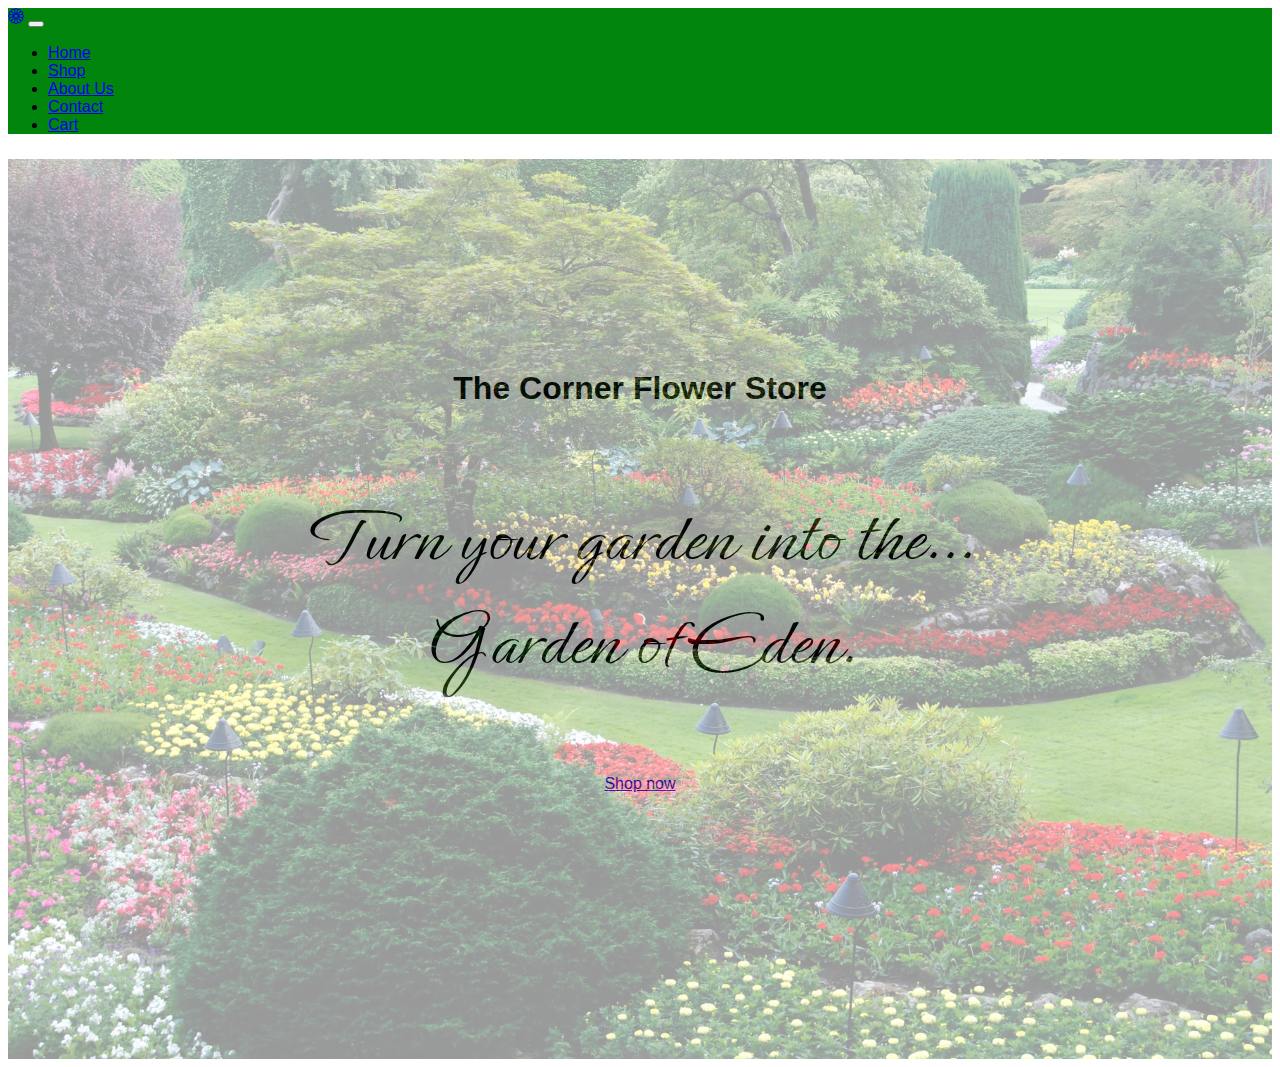
<file: index.html>
<!DOCTYPE html>
<html lang="en">

<head>
    <meta charset="UTF-8">
    <meta http-equiv="X-UA-Compatible" content="IE=edge">
    <meta name="viewport" content="width=device-width, initial-scale=1.0">
    <title>The Corner Flower Store</title>
    <link rel="preconnect" href="https://fonts.googleapis.com">
    <link rel="preconnect" href="https://fonts.gstatic.com" crossorigin>
    <link href="https://fonts.googleapis.com/css2?family=Ephesis&family=Festive&display=swap" rel="stylesheet">
    <link rel="stylesheet" href="https://stackpath.bootstrapcdn.com/bootstrap/4.1.0/css/bootstrap.min.css"
        integrity="sha384-9gVQ4dYFwwWSjIDZnLEWnxCjeSWFphJiwGPXr1jddIhOegiu1FwO5qRGvFXOdJZ4" crossorigin="anonymous">
    <link rel="stylesheet" href="css/flowershop.css">
    <script src="https://ajax.googleapis.com/ajax/libs/jquery/3.5.1/jquery.min.js"></script>
    <script src="https://cdnjs.cloudflare.com/ajax/libs/popper.js/1.16.0/umd/popper.min.js"></script>
    <script src="https://maxcdn.bootstrapcdn.com/bootstrap/4.5.2/js/bootstrap.min.js"></script>
</head>

<body>
     <header>

        <!--Navbar-->
        
        <nav class="navbar navbar-expand-lg navbar-dark fixed-top">

            <!-- Add a small icon as my navbar brand -->

            <a class="navbar-brand" href="index.html"><svg xmlns="http://www.w3.org/2000/svg" width="16" height="16"
                fill="currentColor" class="bi bi-flower1" viewBox="0 0 16 16">
                <path
                    d="M6.174 1.184a2 2 0 0 1 3.652 0A2 2 0 0 1 12.99 3.01a2 2 0 0 1 1.826 3.164 2 2 0 0 1 0 3.652 2 2 0 0 1-1.826 3.164 2 2 0 0 1-3.164 1.826 2 2 0 0 1-3.652 0A2 2 0 0 1 3.01 12.99a2 2 0 0 1-1.826-3.164 2 2 0 0 1 0-3.652A2 2 0 0 1 3.01 3.01a2 2 0 0 1 3.164-1.826zM8 1a1 1 0 0 0-.998 1.03l.01.091c.012.077.029.176.054.296.049.241.122.542.213.887.182.688.428 1.513.676 2.314L8 5.762l.045-.144c.248-.8.494-1.626.676-2.314.091-.345.164-.646.213-.887a4.997 4.997 0 0 0 .064-.386L9 2a1 1 0 0 0-1-1zM2 9l.03-.002.091-.01a4.99 4.99 0 0 0 .296-.054c.241-.049.542-.122.887-.213a60.59 60.59 0 0 0 2.314-.676L5.762 8l-.144-.045a60.59 60.59 0 0 0-2.314-.676 16.705 16.705 0 0 0-.887-.213 4.99 4.99 0 0 0-.386-.064L2 7a1 1 0 1 0 0 2zm7 5-.002-.03a5.005 5.005 0 0 0-.064-.386 16.398 16.398 0 0 0-.213-.888 60.582 60.582 0 0 0-.676-2.314L8 10.238l-.045.144c-.248.8-.494 1.626-.676 2.314-.091.345-.164.646-.213.887a4.996 4.996 0 0 0-.064.386L7 14a1 1 0 1 0 2 0zm-5.696-2.134.025-.017a5.001 5.001 0 0 0 .303-.248c.184-.164.408-.377.661-.629A60.614 60.614 0 0 0 5.96 9.23l.103-.111-.147.033a60.88 60.88 0 0 0-2.343.572c-.344.093-.64.18-.874.258a5.063 5.063 0 0 0-.367.138l-.027.014a1 1 0 1 0 1 1.732zM4.5 14.062a1 1 0 0 0 1.366-.366l.014-.027c.01-.02.021-.048.036-.084a5.09 5.09 0 0 0 .102-.283c.078-.233.165-.53.258-.874a60.6 60.6 0 0 0 .572-2.343l.033-.147-.11.102a60.848 60.848 0 0 0-1.743 1.667 17.07 17.07 0 0 0-.629.66 5.06 5.06 0 0 0-.248.304l-.017.025a1 1 0 0 0 .366 1.366zm9.196-8.196a1 1 0 0 0-1-1.732l-.025.017a4.951 4.951 0 0 0-.303.248 16.69 16.69 0 0 0-.661.629A60.72 60.72 0 0 0 10.04 6.77l-.102.111.147-.033a60.6 60.6 0 0 0 2.342-.572c.345-.093.642-.18.875-.258a4.993 4.993 0 0 0 .367-.138.53.53 0 0 0 .027-.014zM11.5 1.938a1 1 0 0 0-1.366.366l-.014.027c-.01.02-.021.048-.036.084a5.09 5.09 0 0 0-.102.283c-.078.233-.165.53-.258.875a60.62 60.62 0 0 0-.572 2.342l-.033.147.11-.102a60.848 60.848 0 0 0 1.743-1.667c.252-.253.465-.477.629-.66a5.001 5.001 0 0 0 .248-.304l.017-.025a1 1 0 0 0-.366-1.366zM14 9a1 1 0 0 0 0-2l-.03.002a4.996 4.996 0 0 0-.386.064c-.242.049-.543.122-.888.213-.688.182-1.513.428-2.314.676L10.238 8l.144.045c.8.248 1.626.494 2.314.676.345.091.646.164.887.213a4.996 4.996 0 0 0 .386.064L14 9zM1.938 4.5a1 1 0 0 0 .393 1.38l.084.035c.072.03.166.064.283.103.233.078.53.165.874.258a60.88 60.88 0 0 0 2.343.572l.147.033-.103-.111a60.584 60.584 0 0 0-1.666-1.742 16.705 16.705 0 0 0-.66-.629 4.996 4.996 0 0 0-.304-.248l-.025-.017a1 1 0 0 0-1.366.366zm2.196-1.196.017.025a4.996 4.996 0 0 0 .248.303c.164.184.377.408.629.661A60.597 60.597 0 0 0 6.77 5.96l.111.102-.033-.147a60.602 60.602 0 0 0-.572-2.342c-.093-.345-.18-.642-.258-.875a5.006 5.006 0 0 0-.138-.367l-.014-.027a1 1 0 1 0-1.732 1zm9.928 8.196a1 1 0 0 0-.366-1.366l-.027-.014a5 5 0 0 0-.367-.138c-.233-.078-.53-.165-.875-.258a60.619 60.619 0 0 0-2.342-.572l-.147-.033.102.111a60.73 60.73 0 0 0 1.667 1.742c.253.252.477.465.66.629a4.946 4.946 0 0 0 .304.248l.025.017a1 1 0 0 0 1.366-.366zm-3.928 2.196a1 1 0 0 0 1.732-1l-.017-.025a5.065 5.065 0 0 0-.248-.303 16.705 16.705 0 0 0-.629-.661A60.462 60.462 0 0 0 9.23 10.04l-.111-.102.033.147a60.6 60.6 0 0 0 .572 2.342c.093.345.18.642.258.875a4.985 4.985 0 0 0 .138.367.575.575 0 0 0 .014.027zM8 9.5a1.5 1.5 0 1 0 0-3 1.5 1.5 0 0 0 0 3z" />
            </svg></a>

            <button class="navbar-toggler" type="button" data-toggle="collapse" data-target="#navbarSupportedContent" aria-controls="navbarSupportedContent" aria-expanded="false" aria-label="Toggle navigation">
                <span class="navbar-toggler-icon"></span>
            </button>

            <div class="collapse navbar-collapse" id="navbarSupportedContent">
                <ul class="navbar-nav mr-auto">

                    <!-- added active to indicate which page you're on -->

                    <li class="nav-item active">
                        <a class="nav-link" href="index.html">Home </a>
                    </li>
                    <li class="nav-item">
                        <a class="nav-link" href="shop.html">Shop</a>
                    </li>
                    <li class="nav-item">
                        <a class="nav-link" href="aboutus.html">About Us</a>
                    </li>
                    <li class="nav-item">
                        <a class="nav-link" href="contactus.html">Contact</a>
                    </li>
                    <li class="nav-item">
                        <a class="nav-link" href="cart.html">Cart</a>
                    </li>
                </ul>
            </div>
        </nav>

        <!-- End of Navbar-->

    </header>


    <!-- This is my landing page. Landing pages are mostly a " Call to action " so I've made the focus of this page the " Shop Now " button -->

    <main>
        <div class="jumbotron">
            <div class="jumbotron-background rounded">
                <div class="jumbotron-text">
                    <h1>The Corner Flower Store</h1>

                    <!-- Block with text -->

                    <p>Turn your garden into the...<br> Garden of Eden.</p>
                    <a class="btn btn-success btn-lg" href="shop.html" role="button">Shop now</a>
                </div>

            </div>
        </div>

    </main>

    <!-- End of landing page -->
    <script src="js/flowershop.js"></script>
</body>

</html>
</file>
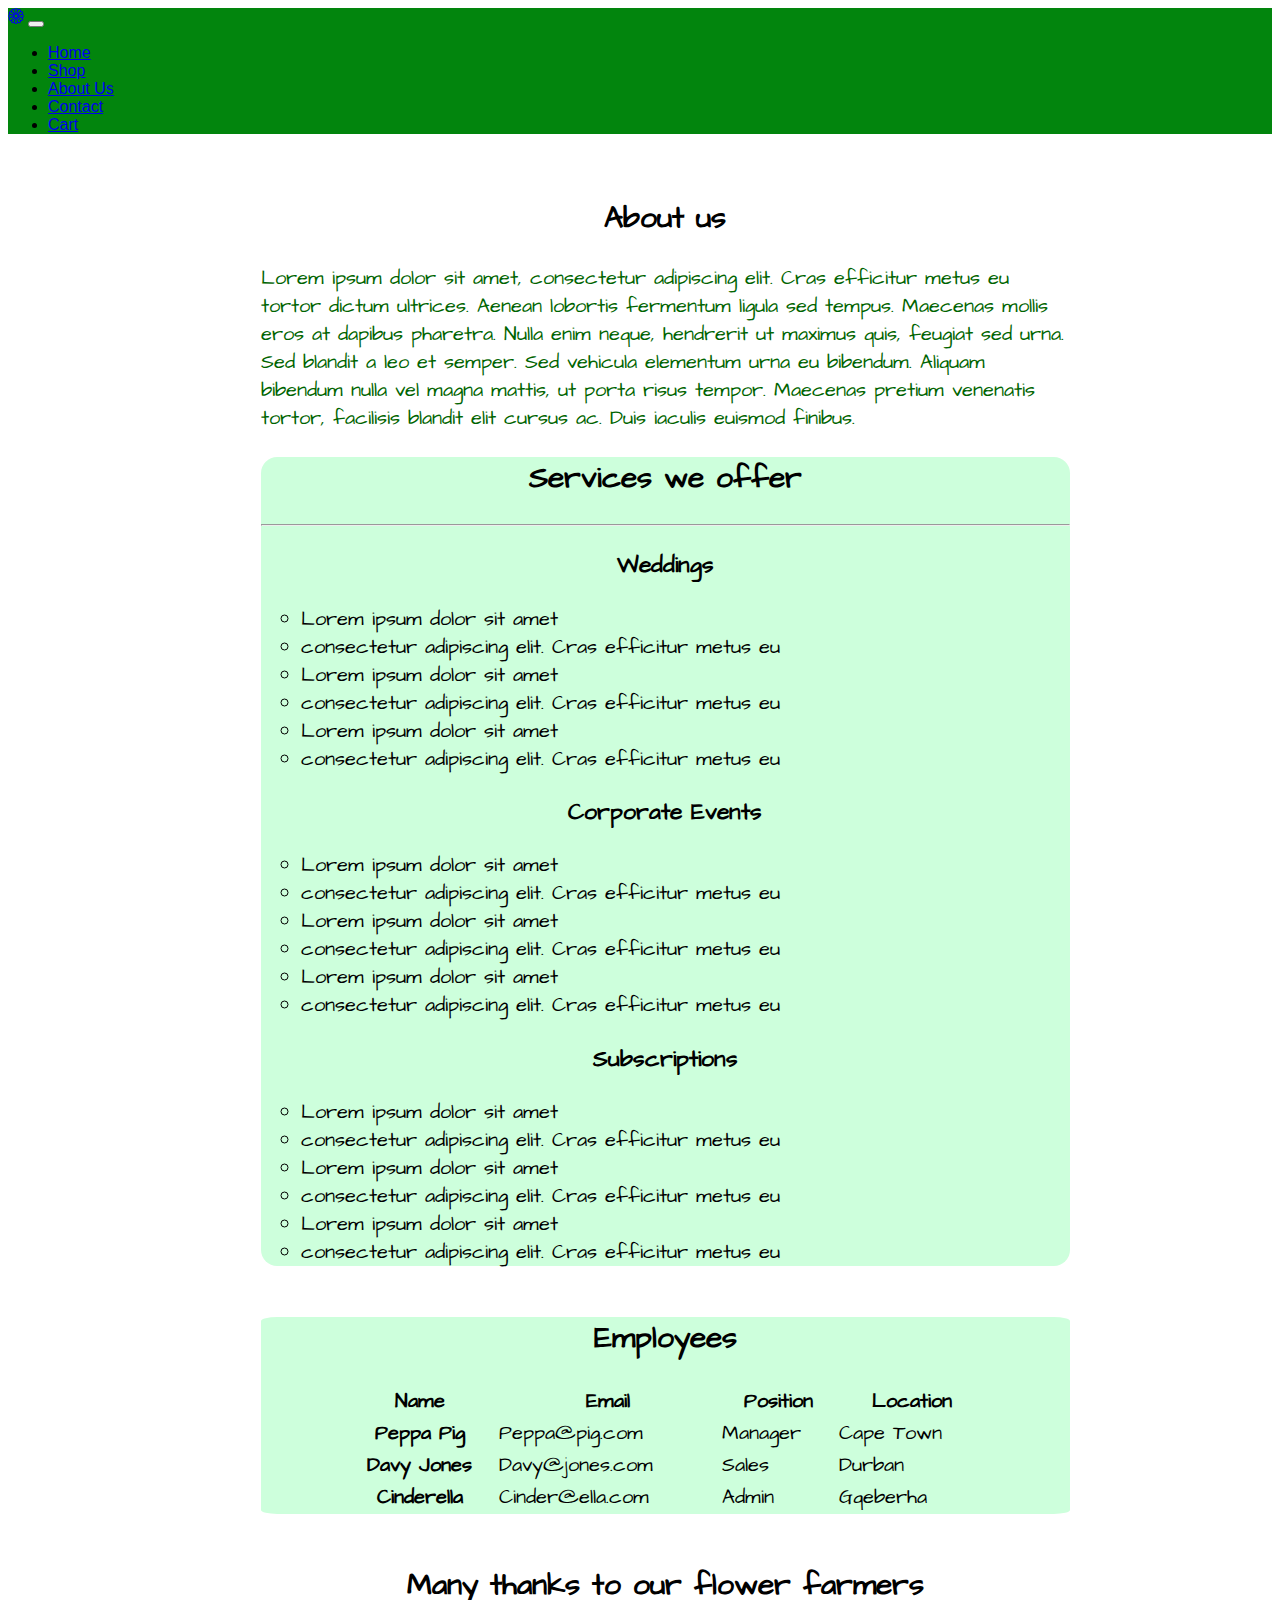
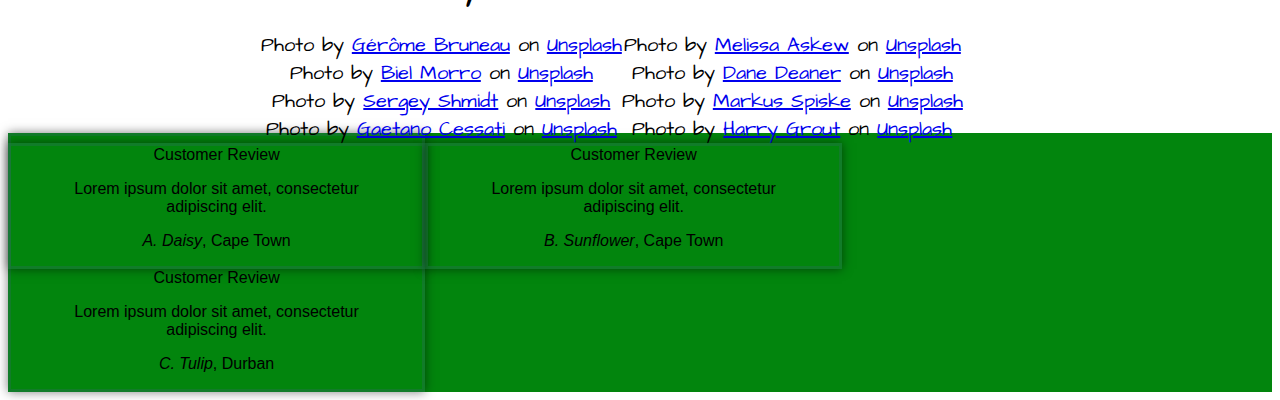
<file: aboutus.html>
<!DOCTYPE html>
<html lang="en">

<head>
    <meta charset="UTF-8">
    <meta http-equiv="X-UA-Compatible" content="IE=edge">
    <meta name="viewport" content="width=device-width, initial-scale=1.0">
    <title>About Us</title>
    <link rel="preconnect" href="https://fonts.googleapis.com">
    <link rel="preconnect" href="https://fonts.gstatic.com" crossorigin>
    <link href="https://fonts.googleapis.com/css2?family=Architects+Daughter&display=swap" rel="stylesheet">
    <link rel="stylesheet" href="https://stackpath.bootstrapcdn.com/bootstrap/4.1.0/css/bootstrap.min.css"
        integrity="sha384-9gVQ4dYFwwWSjIDZnLEWnxCjeSWFphJiwGPXr1jddIhOegiu1FwO5qRGvFXOdJZ4" crossorigin="anonymous">
    <link rel="stylesheet" href="css/flowershop.css">
    <script src="https://ajax.googleapis.com/ajax/libs/jquery/3.5.1/jquery.min.js"></script>
    <script src="https://cdnjs.cloudflare.com/ajax/libs/popper.js/1.16.0/umd/popper.min.js"></script>
    <script src="https://maxcdn.bootstrapcdn.com/bootstrap/4.5.2/js/bootstrap.min.js"></script>
</head>

<body>
    <header>

        <!--Navbar-->

        <nav class="navbar navbar-expand-lg navbar-dark fixed-top">
            <!-- Add a small icon as my navbar brand -->

            <a class="navbar-brand" href="index.html"><svg xmlns="http://www.w3.org/2000/svg" width="16" height="16"
                fill="currentColor" class="bi bi-flower1" viewBox="0 0 16 16">
                <path
                    d="M6.174 1.184a2 2 0 0 1 3.652 0A2 2 0 0 1 12.99 3.01a2 2 0 0 1 1.826 3.164 2 2 0 0 1 0 3.652 2 2 0 0 1-1.826 3.164 2 2 0 0 1-3.164 1.826 2 2 0 0 1-3.652 0A2 2 0 0 1 3.01 12.99a2 2 0 0 1-1.826-3.164 2 2 0 0 1 0-3.652A2 2 0 0 1 3.01 3.01a2 2 0 0 1 3.164-1.826zM8 1a1 1 0 0 0-.998 1.03l.01.091c.012.077.029.176.054.296.049.241.122.542.213.887.182.688.428 1.513.676 2.314L8 5.762l.045-.144c.248-.8.494-1.626.676-2.314.091-.345.164-.646.213-.887a4.997 4.997 0 0 0 .064-.386L9 2a1 1 0 0 0-1-1zM2 9l.03-.002.091-.01a4.99 4.99 0 0 0 .296-.054c.241-.049.542-.122.887-.213a60.59 60.59 0 0 0 2.314-.676L5.762 8l-.144-.045a60.59 60.59 0 0 0-2.314-.676 16.705 16.705 0 0 0-.887-.213 4.99 4.99 0 0 0-.386-.064L2 7a1 1 0 1 0 0 2zm7 5-.002-.03a5.005 5.005 0 0 0-.064-.386 16.398 16.398 0 0 0-.213-.888 60.582 60.582 0 0 0-.676-2.314L8 10.238l-.045.144c-.248.8-.494 1.626-.676 2.314-.091.345-.164.646-.213.887a4.996 4.996 0 0 0-.064.386L7 14a1 1 0 1 0 2 0zm-5.696-2.134.025-.017a5.001 5.001 0 0 0 .303-.248c.184-.164.408-.377.661-.629A60.614 60.614 0 0 0 5.96 9.23l.103-.111-.147.033a60.88 60.88 0 0 0-2.343.572c-.344.093-.64.18-.874.258a5.063 5.063 0 0 0-.367.138l-.027.014a1 1 0 1 0 1 1.732zM4.5 14.062a1 1 0 0 0 1.366-.366l.014-.027c.01-.02.021-.048.036-.084a5.09 5.09 0 0 0 .102-.283c.078-.233.165-.53.258-.874a60.6 60.6 0 0 0 .572-2.343l.033-.147-.11.102a60.848 60.848 0 0 0-1.743 1.667 17.07 17.07 0 0 0-.629.66 5.06 5.06 0 0 0-.248.304l-.017.025a1 1 0 0 0 .366 1.366zm9.196-8.196a1 1 0 0 0-1-1.732l-.025.017a4.951 4.951 0 0 0-.303.248 16.69 16.69 0 0 0-.661.629A60.72 60.72 0 0 0 10.04 6.77l-.102.111.147-.033a60.6 60.6 0 0 0 2.342-.572c.345-.093.642-.18.875-.258a4.993 4.993 0 0 0 .367-.138.53.53 0 0 0 .027-.014zM11.5 1.938a1 1 0 0 0-1.366.366l-.014.027c-.01.02-.021.048-.036.084a5.09 5.09 0 0 0-.102.283c-.078.233-.165.53-.258.875a60.62 60.62 0 0 0-.572 2.342l-.033.147.11-.102a60.848 60.848 0 0 0 1.743-1.667c.252-.253.465-.477.629-.66a5.001 5.001 0 0 0 .248-.304l.017-.025a1 1 0 0 0-.366-1.366zM14 9a1 1 0 0 0 0-2l-.03.002a4.996 4.996 0 0 0-.386.064c-.242.049-.543.122-.888.213-.688.182-1.513.428-2.314.676L10.238 8l.144.045c.8.248 1.626.494 2.314.676.345.091.646.164.887.213a4.996 4.996 0 0 0 .386.064L14 9zM1.938 4.5a1 1 0 0 0 .393 1.38l.084.035c.072.03.166.064.283.103.233.078.53.165.874.258a60.88 60.88 0 0 0 2.343.572l.147.033-.103-.111a60.584 60.584 0 0 0-1.666-1.742 16.705 16.705 0 0 0-.66-.629 4.996 4.996 0 0 0-.304-.248l-.025-.017a1 1 0 0 0-1.366.366zm2.196-1.196.017.025a4.996 4.996 0 0 0 .248.303c.164.184.377.408.629.661A60.597 60.597 0 0 0 6.77 5.96l.111.102-.033-.147a60.602 60.602 0 0 0-.572-2.342c-.093-.345-.18-.642-.258-.875a5.006 5.006 0 0 0-.138-.367l-.014-.027a1 1 0 1 0-1.732 1zm9.928 8.196a1 1 0 0 0-.366-1.366l-.027-.014a5 5 0 0 0-.367-.138c-.233-.078-.53-.165-.875-.258a60.619 60.619 0 0 0-2.342-.572l-.147-.033.102.111a60.73 60.73 0 0 0 1.667 1.742c.253.252.477.465.66.629a4.946 4.946 0 0 0 .304.248l.025.017a1 1 0 0 0 1.366-.366zm-3.928 2.196a1 1 0 0 0 1.732-1l-.017-.025a5.065 5.065 0 0 0-.248-.303 16.705 16.705 0 0 0-.629-.661A60.462 60.462 0 0 0 9.23 10.04l-.111-.102.033.147a60.6 60.6 0 0 0 .572 2.342c.093.345.18.642.258.875a4.985 4.985 0 0 0 .138.367.575.575 0 0 0 .014.027zM8 9.5a1.5 1.5 0 1 0 0-3 1.5 1.5 0 0 0 0 3z" />
            </svg></a>

            <button class="navbar-toggler" type="button" data-toggle="collapse" data-target="#navbarSupportedContent" aria-controls="navbarSupportedContent" aria-expanded="false" aria-label="Toggle navigation">
                <span class="navbar-toggler-icon"></span>
            </button>
            <div class="collapse navbar-collapse" id="navbarSupportedContent">
                <ul class="navbar-nav mr-auto">
                    <li class="nav-item ">
                        <a class="nav-link" href="index.html">Home </a>
                    </li>
                    <li class="nav-item">
                        <a class="nav-link" href="shop.html">Shop</a>
                    </li>
                    <li class="nav-item active">
                        <a class="nav-link" href="aboutus.html">About Us</a>
                    </li>
                    <li class="nav-item">
                        <a class="nav-link" href="contactus.html">Contact</a>
                    </li>
                    <li class="nav-item">
                        <a class="nav-link" href="cart.html">Cart</a>
                    </li>
                </ul>
            </div>
        </nav>

        <!--Navbar-->

    </header>

    <main>

        <!-- Added different font and colour. Block with text -->

        <div class="Container"
            style="margin-top: 5%; width: 80%; margin-left:auto; font-family: 'Architects Daughter', cursive; font-size: 20px;">
            <div class="row py-5" style="width: 80%;">
                <div class="col-12">
                    <H2>About us</H2>
                </div>
                <div class="col-12" style="color: darkgreen;"> 
                    Lorem ipsum dolor sit amet, consectetur adipiscing elit.
                    Cras efficitur metus eu
                    tortor dictum ultrices. Aenean lobortis fermentum ligula sed tempus. Maecenas mollis eros at dapibus
                    pharetra. Nulla enim neque, hendrerit ut maximus quis, feugiat sed urna. Sed blandit a leo et
                    semper. Sed vehicula elementum urna eu bibendum. Aliquam bibendum nulla vel magna mattis, ut porta
                    risus tempor. Maecenas pretium venenatis tortor, facilisis blandit elit cursus ac. Duis iaculis
                    euismod finibus.</div>
            </div>

            <div class="row py-5" style="width: 80%; background-color: rgb(205, 255, 220); border-radius: 2%;">
                <div class="col-12">
                    <h2>Services we offer</h2>
                    <hr>
                </div>
                <div class="col-4">
                    <h3 style="text-align: center;">Weddings</h3>

                    <!-- Customised list with hover effects -->

                    <ul class="services">
                        <li>Lorem ipsum dolor sit amet </li>
                        <li>consectetur adipiscing elit. Cras efficitur metus eu</li>
                        <li>Lorem ipsum dolor sit amet </li>
                        <li>consectetur adipiscing elit. Cras efficitur metus eu</li>
                        <li>Lorem ipsum dolor sit amet </li>
                        <li>consectetur adipiscing elit. Cras efficitur metus eu</li>
                    </ul>
                </div>
                <div class="col-4">
                    <h3 style="text-align: center;">Corporate Events</h3>
                    <ul class="services">
                        <li>Lorem ipsum dolor sit amet </li>
                        <li>consectetur adipiscing elit. Cras efficitur metus eu</li>
                        <li>Lorem ipsum dolor sit amet </li>
                        <li>consectetur adipiscing elit. Cras efficitur metus eu</li>
                        <li>Lorem ipsum dolor sit amet </li>
                        <li>consectetur adipiscing elit. Cras efficitur metus eu</li>
                    </ul>
                </div>
                <div class="col-4">
                    <h3 style="text-align: center;">Subscriptions</h3>
                    <ul class="services">
                        <li>Lorem ipsum dolor sit amet </li>
                        <li>consectetur adipiscing elit. Cras efficitur metus eu</li>
                        <li>Lorem ipsum dolor sit amet </li>
                        <li>consectetur adipiscing elit. Cras efficitur metus eu</li>
                        <li>Lorem ipsum dolor sit amet </li>
                        <li>consectetur adipiscing elit. Cras efficitur metus eu</li>
                    </ul>
                </div>
            </div>


            <div class="row py-5"
                style="width: 80%; background-color: rgb(205, 255, 220); border-radius: 2%; margin-top: 5%; margin-bottom: 5%;">
                <div class="col">
                    <h2> Employees</h2>
                    <div class="col">

                        <!-- Customised table with colours, borders and padding -->

                        <table id="employee" class="table table-success table-striped table-hover" style="width: 80%; margin: auto; ">
                            <thead>
                                <tr>
                                    <th scope="col">Name</th>
                                    <th scope="col">Email</th>
                                    <th scope="col">Position</th>
                                    <th scope="col">Location</th>

                                </tr>
                            </thead>
                            <tbody>
                                <tr>
                                    <th scope="row">Peppa Pig</th>
                                    <td>Peppa@pig.com</td>
                                    <td>Manager</td>
                                    <td>Cape Town</td>

                                </tr>
                                <tr>
                                    <th scope="row">Davy Jones</th>
                                    <td>Davy@jones.com</td>
                                    <td>Sales</td>
                                    <td>Durban</td>

                                </tr>
                                <tr>
                                    <th scope="row">Cinderella</th>
                                    <td>Cinder@ella.com</td>
                                    <td>Admin</td>
                                    <td>Gqeberha</td>

                                </tr>
                            </tbody>
                        </table>
                    </div>
                </div>
            </div>
            <div class="row" style="width: 80%;">
                <div class="col-12">
                    <h2>Many thanks to our flower farmers</h2>
                </div>

<!-- Added external links, floating boxes-->

                <div class="col-6" style="float: left; text-align: center;">
                    Photo by <a
                        href="https://unsplash.com/@geromebruneau?utm_source=unsplash&utm_medium=referral&utm_content=creditCopyText">Gérôme
                        Bruneau</a> on <a
                        href="https://unsplash.com/?utm_source=unsplash&utm_medium=referral&utm_content=creditCopyText">Unsplash</a><br>
                    Photo by <a
                        href="https://unsplash.com/@bielmorro?utm_source=unsplash&utm_medium=referral&utm_content=creditCopyText">Biel
                        Morro</a> on <a
                        href="https://unsplash.com/?utm_source=unsplash&utm_medium=referral&utm_content=creditCopyText">Unsplash</a><br>
                    Photo by <a
                        href="https://unsplash.com/@monstercritic?utm_source=unsplash&utm_medium=referral&utm_content=creditCopyText">Sergey
                        Shmidt</a> on <a
                        href="https://unsplash.com/?utm_source=unsplash&utm_medium=referral&utm_content=creditCopyText">Unsplash</a><br>
                    Photo by <a
                        href="https://unsplash.com/@gaetanocessati?utm_source=unsplash&utm_medium=referral&utm_content=creditCopyText">Gaetano
                        Cessati</a> on <a
                        href="https://unsplash.com/?utm_source=unsplash&utm_medium=referral&utm_content=creditCopyText">Unsplash</a><br>
                </div>
                <div class="col-6" style="float: left; text-align: center;">
                    Photo by <a
                        href="https://unsplash.com/@melissaaskew?utm_source=unsplash&utm_medium=referral&utm_content=creditCopyText">Melissa
                        Askew</a> on <a
                        href="https://unsplash.com/?utm_source=unsplash&utm_medium=referral&utm_content=creditCopyText">Unsplash</a><br>
                    Photo by <a
                        href="https://unsplash.com/@danedeaner?utm_source=unsplash&utm_medium=referral&utm_content=creditCopyText">Dane
                        Deaner</a> on <a
                        href="https://unsplash.com/?utm_source=unsplash&utm_medium=referral&utm_content=creditCopyText">Unsplash</a><br>
                    Photo by <a
                        href="https://unsplash.com/@markusspiske?utm_source=unsplash&utm_medium=referral&utm_content=creditCopyText">Markus
                        Spiske</a> on <a
                        href="https://unsplash.com/s/photos/flowers?utm_source=unsplash&utm_medium=referral&utm_content=creditCopyText">Unsplash</a><br>
                    Photo by <a
                        href="https://unsplash.com/@photographybyharry?utm_source=unsplash&utm_medium=referral&utm_content=creditCopyText">Harry
                        Grout</a> on <a
                        href="https://unsplash.com/s/photos/flowers?utm_source=unsplash&utm_medium=referral&utm_content=creditCopyText">Unsplash</a><br>
                </div>
            </div>
        </div>      
    </main>

    <!--Footer-->

    <footer style="background-color: #02850d;">

        <div class="container py-5 h-100">
            <div class="card" style="float: left; width: 33%;">
                <div class="card-header">Customer Review</div>
                <div class="card-body">
                    <blockquote class="blockquote mb-0">
                        <p>Lorem ipsum dolor sit amet, consectetur adipiscing elit.</p>
                        <div class="blockquote-footer"><cite title="Source Title">A. Daisy</cite>, Cape Town
                        </div>
                    </blockquote>
                </div>
            </div>

            <div class="card" style="float: left; width:33%;">
                <div class="card-header">Customer Review</div>
                <div class="card-body">
                    <blockquote class="blockquote mb-0">
                        <p>Lorem ipsum dolor sit amet, consectetur adipiscing elit.
                        </p>
                        <div class="blockquote-footer"><cite title="Source Title">B. Sunflower</cite>, Cape Town
                        </div>
                    </blockquote>
                </div>
            </div>

            <div class="card" style="width:33%;">
                <div class="card-header">Customer Review</div>
                <div class="card-body">
                    <blockquote class="blockquote mb-0">
                        <p>Lorem ipsum dolor sit amet, consectetur adipiscing elit.
                        </p>
                        <div class="blockquote-footer"><cite title="Source Title">C. Tulip</cite>, Durban
                        </div>
                    </blockquote>
                </div>
            </div>
        </div>
    </footer>

    <!--Footer-->

</body>

</html>
</file>
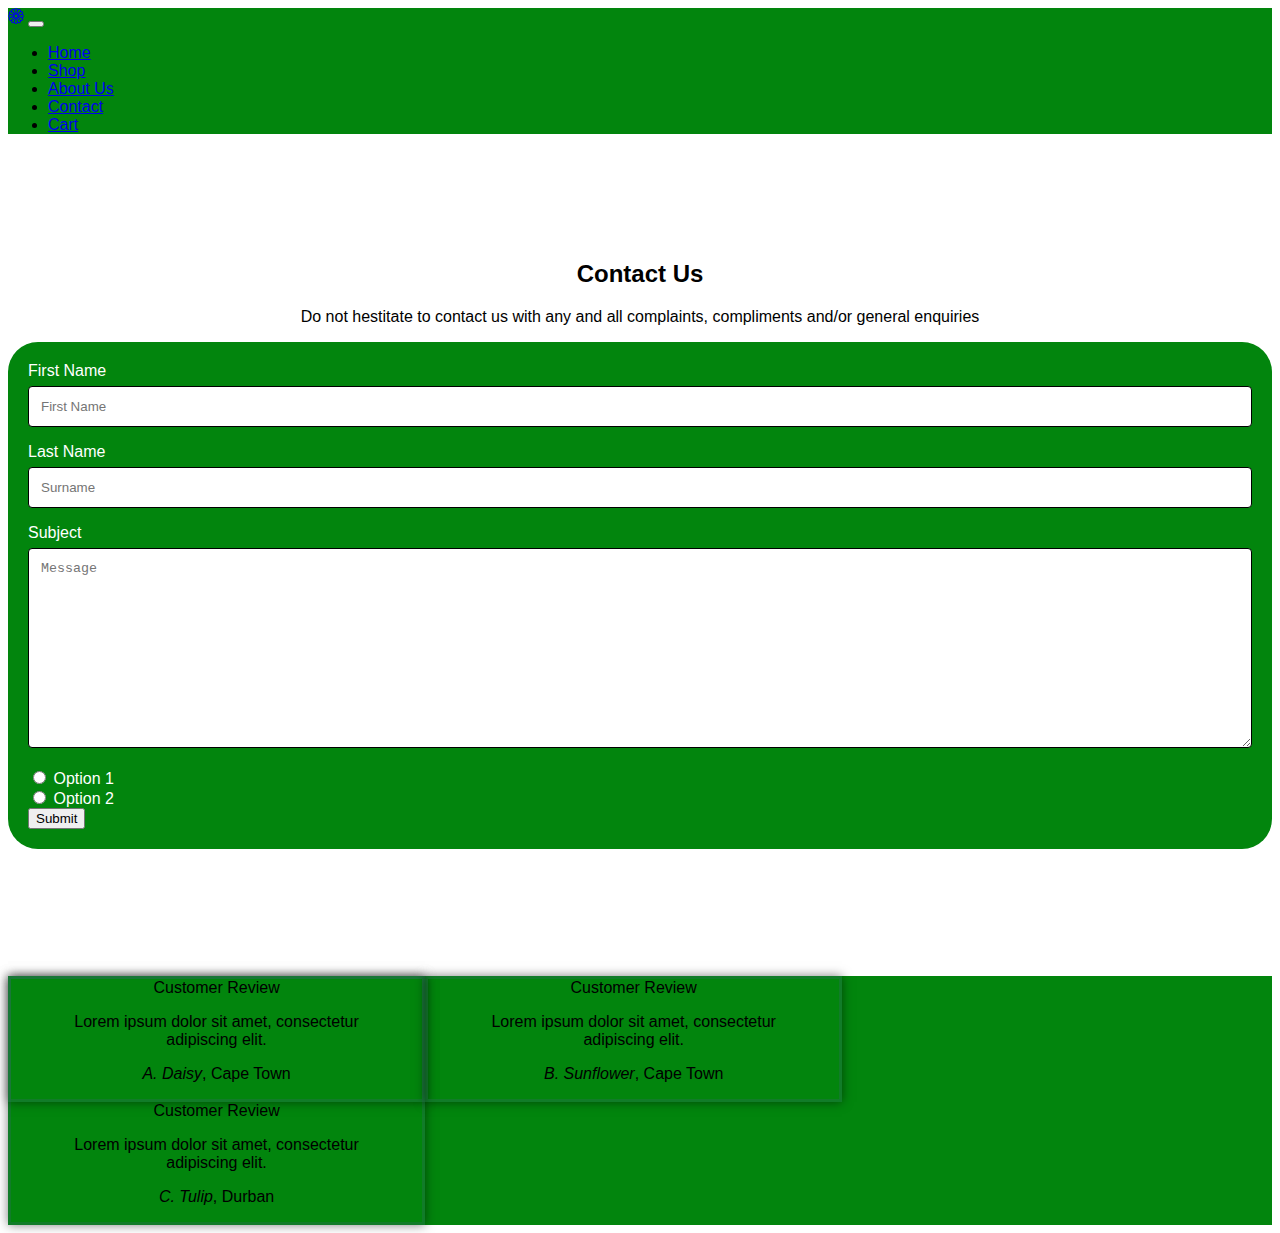
<file: contactus.html>
<!DOCTYPE html>
<html lang="en">

<head>
    <meta charset="UTF-8">
    <meta http-equiv="X-UA-Compatible" content="IE=edge">
    <meta name="viewport" content="width=device-width, initial-scale=1.0">
    <title>Contact Us</title>
    <link rel="stylesheet" href="https://stackpath.bootstrapcdn.com/bootstrap/4.1.0/css/bootstrap.min.css"
        integrity="sha384-9gVQ4dYFwwWSjIDZnLEWnxCjeSWFphJiwGPXr1jddIhOegiu1FwO5qRGvFXOdJZ4" crossorigin="anonymous">
    <link rel="stylesheet" href="css/flowershop.css">
    <script src="https://ajax.googleapis.com/ajax/libs/jquery/3.5.1/jquery.min.js"></script>
    <script src="https://cdnjs.cloudflare.com/ajax/libs/popper.js/1.16.0/umd/popper.min.js"></script>
    <script src="https://maxcdn.bootstrapcdn.com/bootstrap/4.5.2/js/bootstrap.min.js"></script>
</head>

<body>
    <header>

        <!--Navbar-->

        <nav class="navbar navbar-expand-lg navbar-dark fixed-top">
            <!-- Add a small icon as my navbar brand -->

            <a class="navbar-brand" href="index.html"><svg xmlns="http://www.w3.org/2000/svg" width="16" height="16"
                fill="currentColor" class="bi bi-flower1" viewBox="0 0 16 16">
                <path
                    d="M6.174 1.184a2 2 0 0 1 3.652 0A2 2 0 0 1 12.99 3.01a2 2 0 0 1 1.826 3.164 2 2 0 0 1 0 3.652 2 2 0 0 1-1.826 3.164 2 2 0 0 1-3.164 1.826 2 2 0 0 1-3.652 0A2 2 0 0 1 3.01 12.99a2 2 0 0 1-1.826-3.164 2 2 0 0 1 0-3.652A2 2 0 0 1 3.01 3.01a2 2 0 0 1 3.164-1.826zM8 1a1 1 0 0 0-.998 1.03l.01.091c.012.077.029.176.054.296.049.241.122.542.213.887.182.688.428 1.513.676 2.314L8 5.762l.045-.144c.248-.8.494-1.626.676-2.314.091-.345.164-.646.213-.887a4.997 4.997 0 0 0 .064-.386L9 2a1 1 0 0 0-1-1zM2 9l.03-.002.091-.01a4.99 4.99 0 0 0 .296-.054c.241-.049.542-.122.887-.213a60.59 60.59 0 0 0 2.314-.676L5.762 8l-.144-.045a60.59 60.59 0 0 0-2.314-.676 16.705 16.705 0 0 0-.887-.213 4.99 4.99 0 0 0-.386-.064L2 7a1 1 0 1 0 0 2zm7 5-.002-.03a5.005 5.005 0 0 0-.064-.386 16.398 16.398 0 0 0-.213-.888 60.582 60.582 0 0 0-.676-2.314L8 10.238l-.045.144c-.248.8-.494 1.626-.676 2.314-.091.345-.164.646-.213.887a4.996 4.996 0 0 0-.064.386L7 14a1 1 0 1 0 2 0zm-5.696-2.134.025-.017a5.001 5.001 0 0 0 .303-.248c.184-.164.408-.377.661-.629A60.614 60.614 0 0 0 5.96 9.23l.103-.111-.147.033a60.88 60.88 0 0 0-2.343.572c-.344.093-.64.18-.874.258a5.063 5.063 0 0 0-.367.138l-.027.014a1 1 0 1 0 1 1.732zM4.5 14.062a1 1 0 0 0 1.366-.366l.014-.027c.01-.02.021-.048.036-.084a5.09 5.09 0 0 0 .102-.283c.078-.233.165-.53.258-.874a60.6 60.6 0 0 0 .572-2.343l.033-.147-.11.102a60.848 60.848 0 0 0-1.743 1.667 17.07 17.07 0 0 0-.629.66 5.06 5.06 0 0 0-.248.304l-.017.025a1 1 0 0 0 .366 1.366zm9.196-8.196a1 1 0 0 0-1-1.732l-.025.017a4.951 4.951 0 0 0-.303.248 16.69 16.69 0 0 0-.661.629A60.72 60.72 0 0 0 10.04 6.77l-.102.111.147-.033a60.6 60.6 0 0 0 2.342-.572c.345-.093.642-.18.875-.258a4.993 4.993 0 0 0 .367-.138.53.53 0 0 0 .027-.014zM11.5 1.938a1 1 0 0 0-1.366.366l-.014.027c-.01.02-.021.048-.036.084a5.09 5.09 0 0 0-.102.283c-.078.233-.165.53-.258.875a60.62 60.62 0 0 0-.572 2.342l-.033.147.11-.102a60.848 60.848 0 0 0 1.743-1.667c.252-.253.465-.477.629-.66a5.001 5.001 0 0 0 .248-.304l.017-.025a1 1 0 0 0-.366-1.366zM14 9a1 1 0 0 0 0-2l-.03.002a4.996 4.996 0 0 0-.386.064c-.242.049-.543.122-.888.213-.688.182-1.513.428-2.314.676L10.238 8l.144.045c.8.248 1.626.494 2.314.676.345.091.646.164.887.213a4.996 4.996 0 0 0 .386.064L14 9zM1.938 4.5a1 1 0 0 0 .393 1.38l.084.035c.072.03.166.064.283.103.233.078.53.165.874.258a60.88 60.88 0 0 0 2.343.572l.147.033-.103-.111a60.584 60.584 0 0 0-1.666-1.742 16.705 16.705 0 0 0-.66-.629 4.996 4.996 0 0 0-.304-.248l-.025-.017a1 1 0 0 0-1.366.366zm2.196-1.196.017.025a4.996 4.996 0 0 0 .248.303c.164.184.377.408.629.661A60.597 60.597 0 0 0 6.77 5.96l.111.102-.033-.147a60.602 60.602 0 0 0-.572-2.342c-.093-.345-.18-.642-.258-.875a5.006 5.006 0 0 0-.138-.367l-.014-.027a1 1 0 1 0-1.732 1zm9.928 8.196a1 1 0 0 0-.366-1.366l-.027-.014a5 5 0 0 0-.367-.138c-.233-.078-.53-.165-.875-.258a60.619 60.619 0 0 0-2.342-.572l-.147-.033.102.111a60.73 60.73 0 0 0 1.667 1.742c.253.252.477.465.66.629a4.946 4.946 0 0 0 .304.248l.025.017a1 1 0 0 0 1.366-.366zm-3.928 2.196a1 1 0 0 0 1.732-1l-.017-.025a5.065 5.065 0 0 0-.248-.303 16.705 16.705 0 0 0-.629-.661A60.462 60.462 0 0 0 9.23 10.04l-.111-.102.033.147a60.6 60.6 0 0 0 .572 2.342c.093.345.18.642.258.875a4.985 4.985 0 0 0 .138.367.575.575 0 0 0 .014.027zM8 9.5a1.5 1.5 0 1 0 0-3 1.5 1.5 0 0 0 0 3z" />
            </svg></a>

            <button class="navbar-toggler" type="button" data-toggle="collapse" data-target="#navbarSupportedContent" aria-controls="navbarSupportedContent" aria-expanded="false" aria-label="Toggle navigation">
                <span class="navbar-toggler-icon"></span>
            </button>
            <div class="collapse navbar-collapse" id="navbarSupportedContent">
                <ul class="navbar-nav mr-auto">
                    <li class="nav-item">
                        <a class="nav-link" href="index.html">Home </a>
                    </li>
                    <li class="nav-item">
                        <a class="nav-link" href="shop.html">Shop</a>
                    </li>
                    <li class="nav-item">
                        <a class="nav-link" href="aboutus.html">About Us</a>
                    </li>
                    <li class="nav-item active">
                        <a class="nav-link" href="contactus.html">Contact</a>
                    </li>
                    <li class="nav-item">
                        <a class="nav-link" href="cart.html">Cart</a>
                    </li>
                </ul>
            </div>
        </nav>

        <!--Navbar-->

    </header>

    <main>

        <!-- Contact Form -->

        <div class="container">
            <h2>Contact Us</h2>
            <p>Do not hestitate to contact us with any and all complaints, compliments and/or general enquiries</p>
            <div class="container-mail">
                <form>
                    <label for="firstname">First Name</label>
                    <input type="text" id="firstname" name="firstname" placeholder="First Name">

                    <label for="surname">Last Name</label>
                    <input type="text" id="surname" name="surname" placeholder="Surname">

                    <label for="subject">Subject</label>
                    <textarea id="subject" name="subject" placeholder="Message" style="height:200px"></textarea>

                    <!-- Added 2 radio buttons -->

                    <div class="form-check"> <input class="form-check-input" type="radio" name="flexRadioDefault"
                            id="flexRadioDefault1">
                        <label class="form-check-label" for="flexRadioDefault1">Option 1</label>
                    </div>
                    <div class="form-check"> <input class="form-check-input" type="radio" name="flexRadioDefault"
                            id="flexRadioDefault2">
                        <label class="form-check-label" for="flexRadioDefault2">Option 2</label></div>

                    <!-- Added dummy submit button -->

                    <button type="button" class="btn btn-outline-light btn-block">Submit</button>
                </form>
            </div>
        </div>
    </main>
  
    <!--Footer-->

    <footer style="background-color: #02850d;">

        <div class="container py-5 h-100">
            <div class="card" style="float: left; width: 33%;">
                <div class="card-header">Customer Review</div>
                <div class="card-body">
                    <blockquote class="blockquote mb-0">
                        <p>Lorem ipsum dolor sit amet, consectetur adipiscing elit.</p>
                        <div class="blockquote-footer"><cite title="Source Title">A. Daisy</cite>, Cape Town
                        </div>
                    </blockquote>
                </div>
            </div>

            <div class="card" style="float:left; width:33%;">
                <div class="card-header">Customer Review</div>
                <div class="card-body">
                    <blockquote class="blockquote mb-0">
                        <p>Lorem ipsum dolor sit amet, consectetur adipiscing elit.
                        </p>
                        <div class="blockquote-footer"><cite title="Source Title">B. Sunflower</cite>, Cape Town
                        </div>
                    </blockquote>
                </div>
            </div>

            <div class="card" style="width: 33%;">
                <div class="card-header">Customer Review</div>
                <div class="card-body">
                    <blockquote class="blockquote mb-0">
                        <p>Lorem ipsum dolor sit amet, consectetur adipiscing elit.
                        </p>
                        <div class="blockquote-footer"><cite title="Source Title">C. Tulip</cite>, Durban
                        </div>
                    </blockquote>
                </div>
            </div>
        </div>
    </footer>

    <!--Footer-->

</body>

</html>
</file>
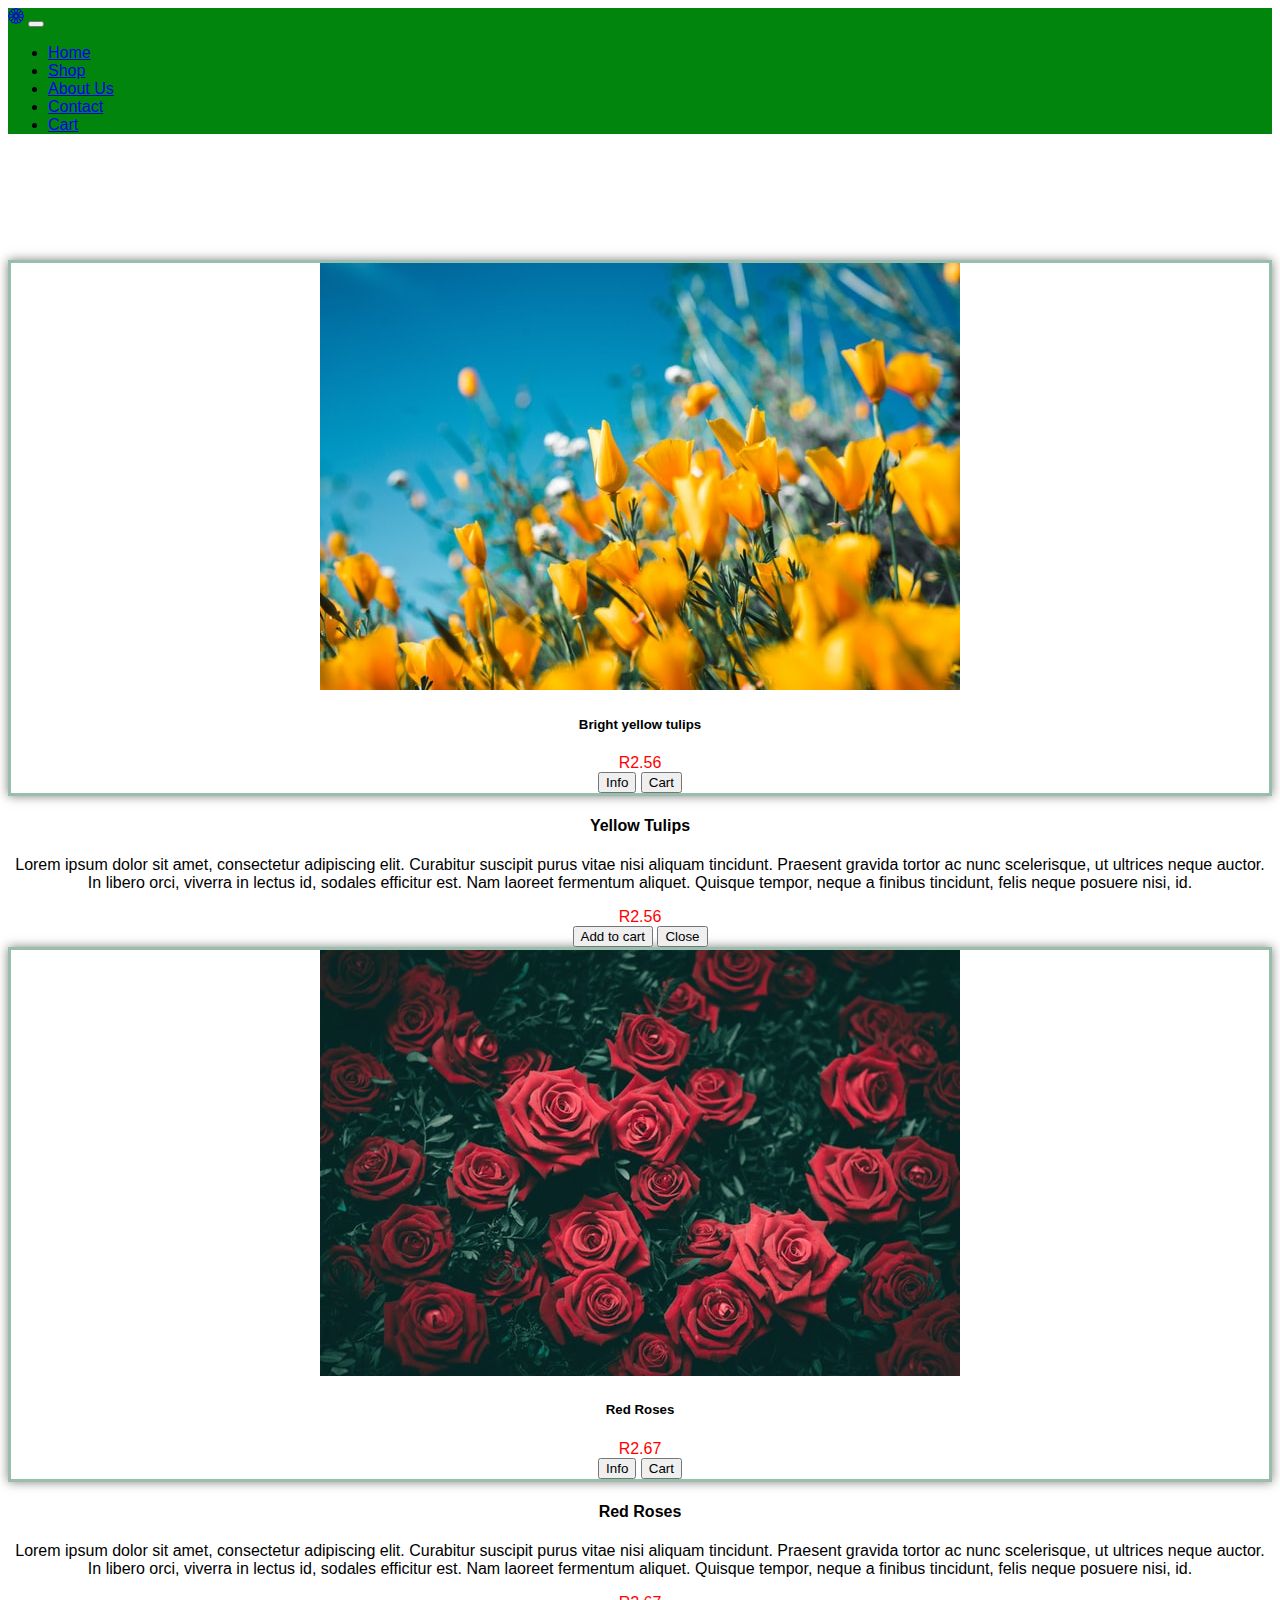
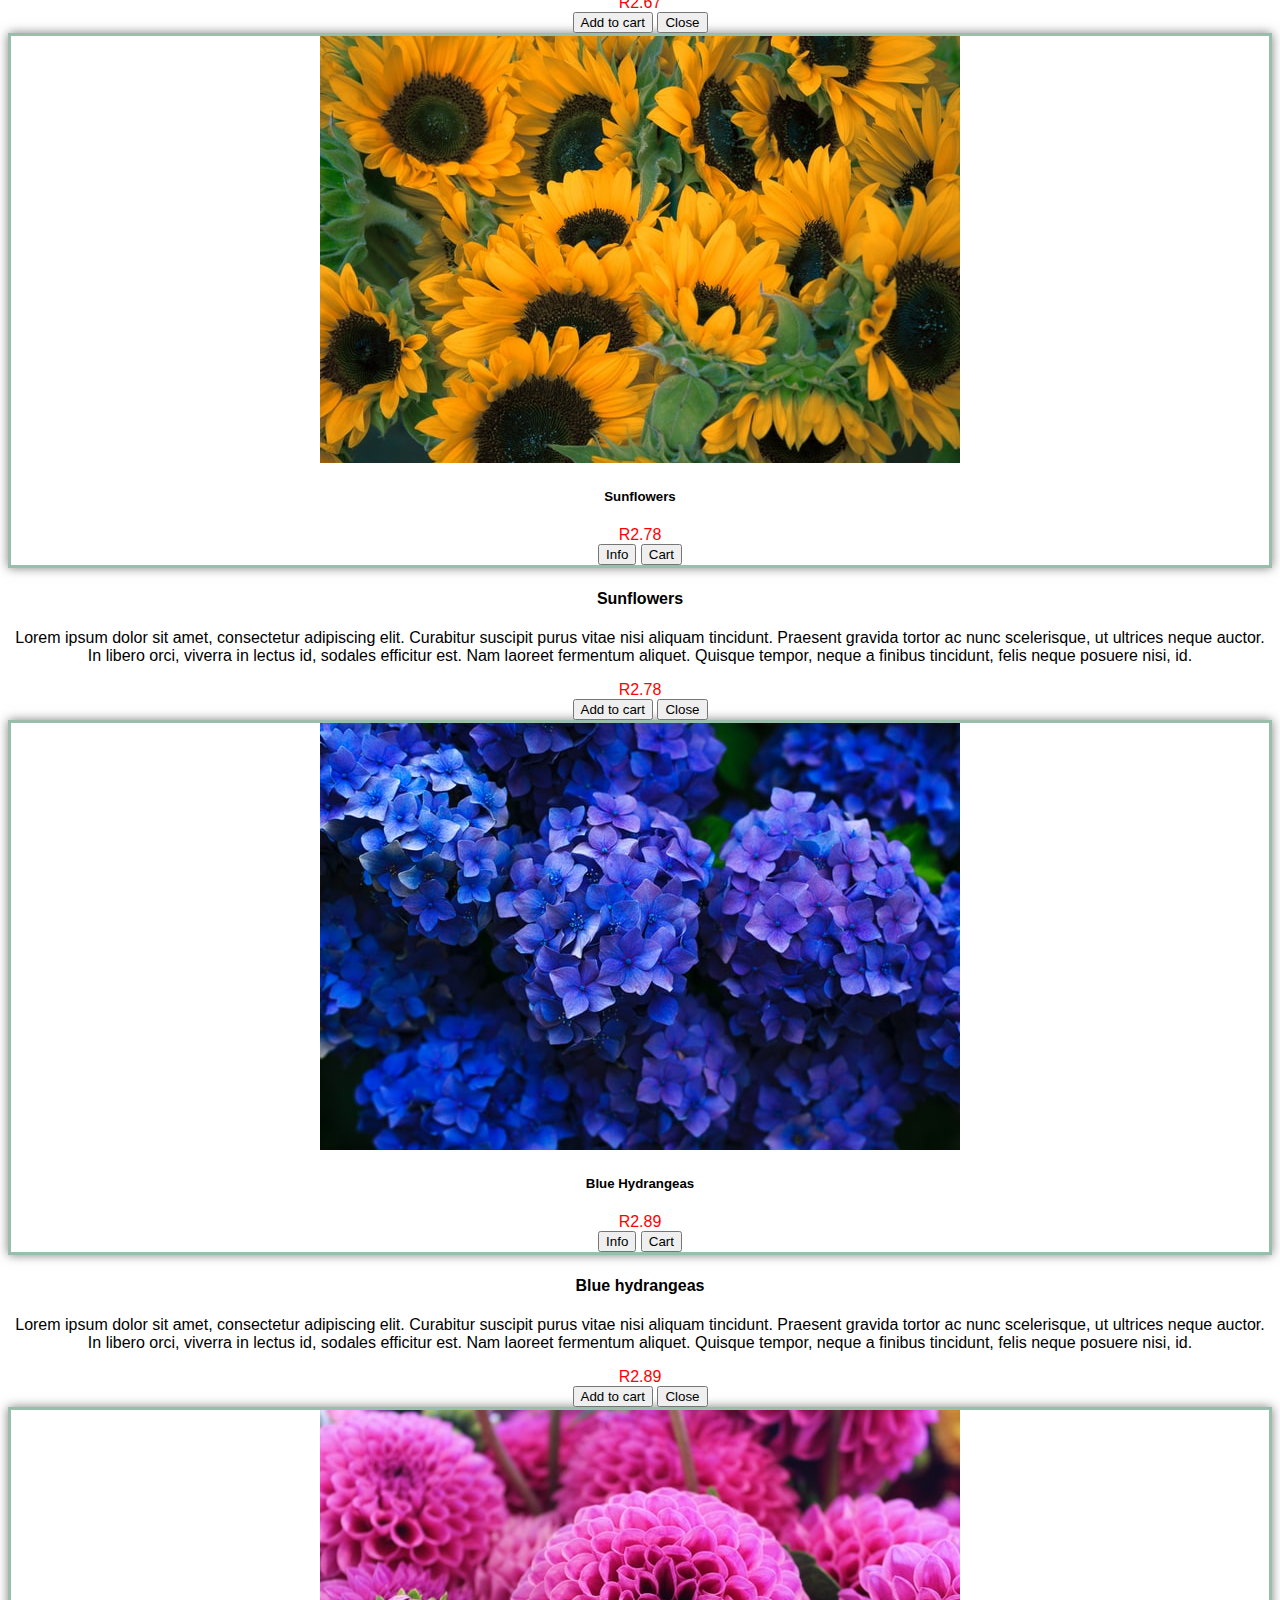
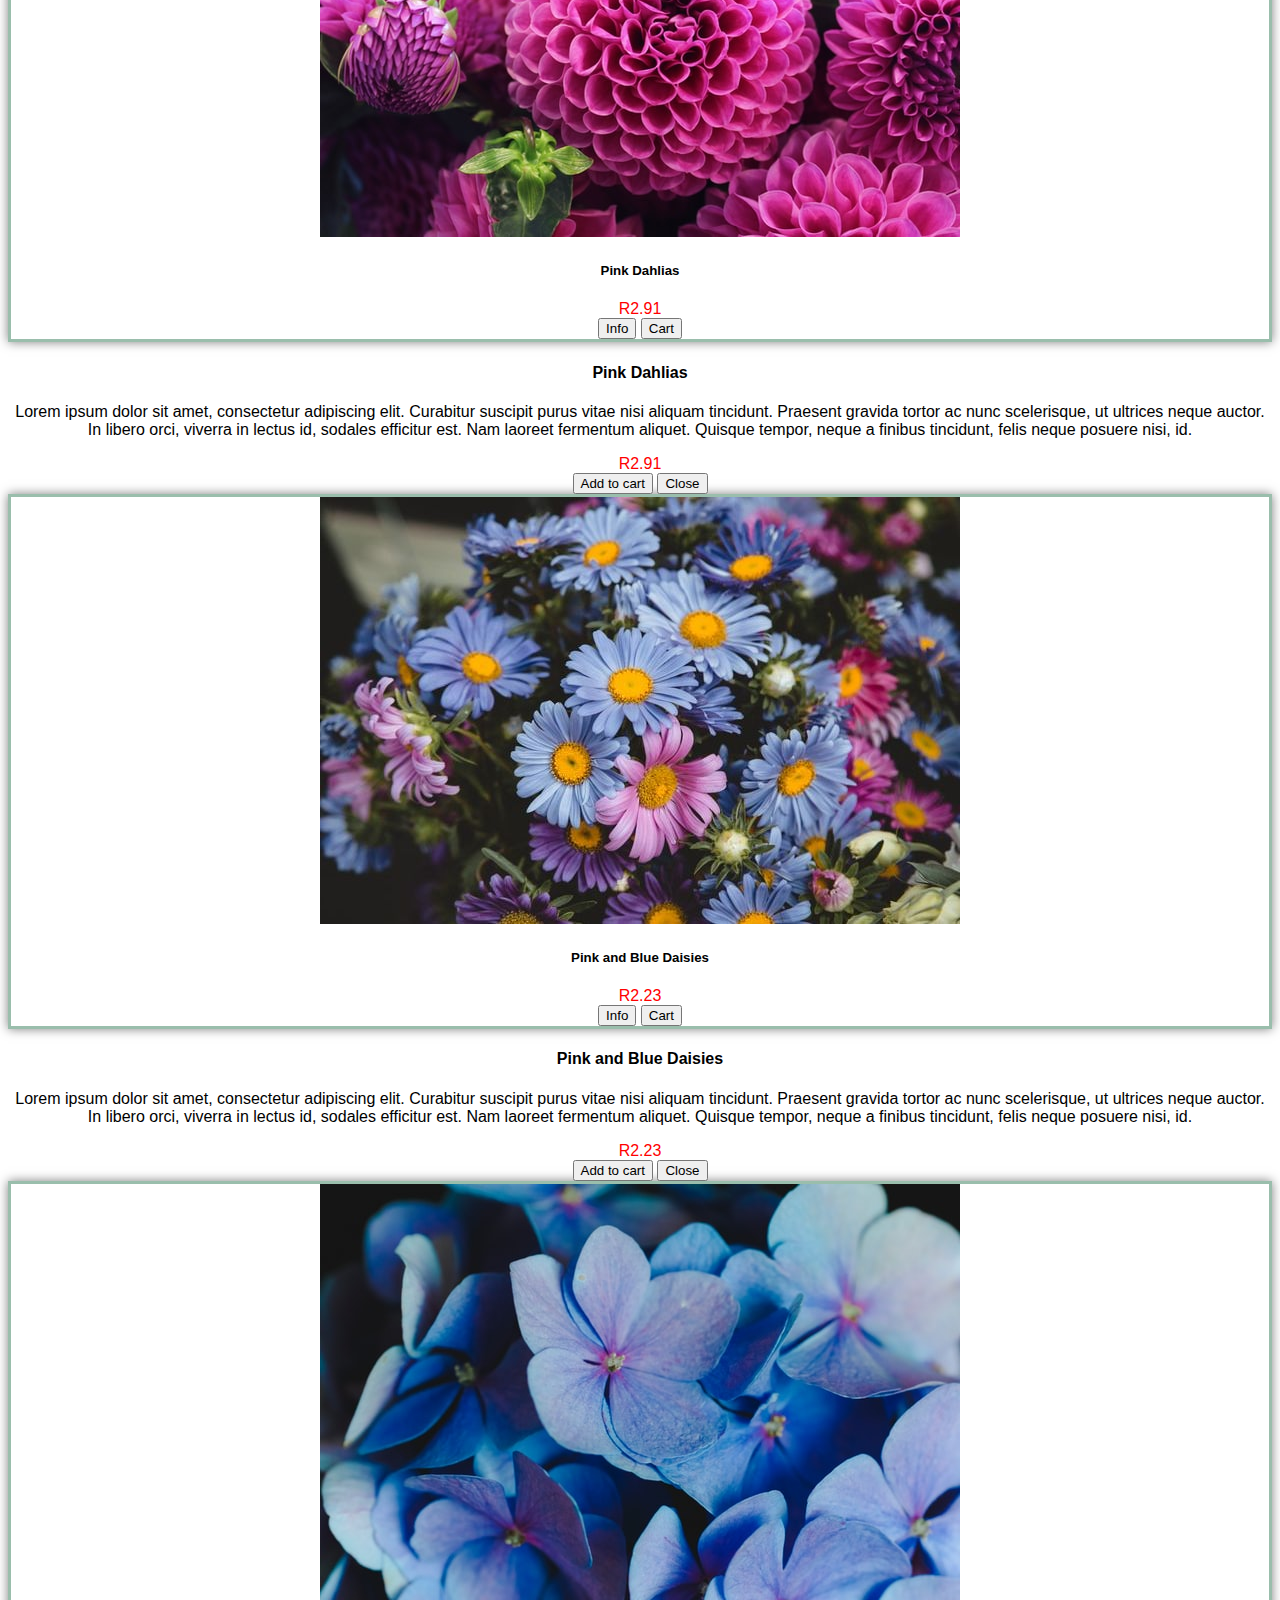
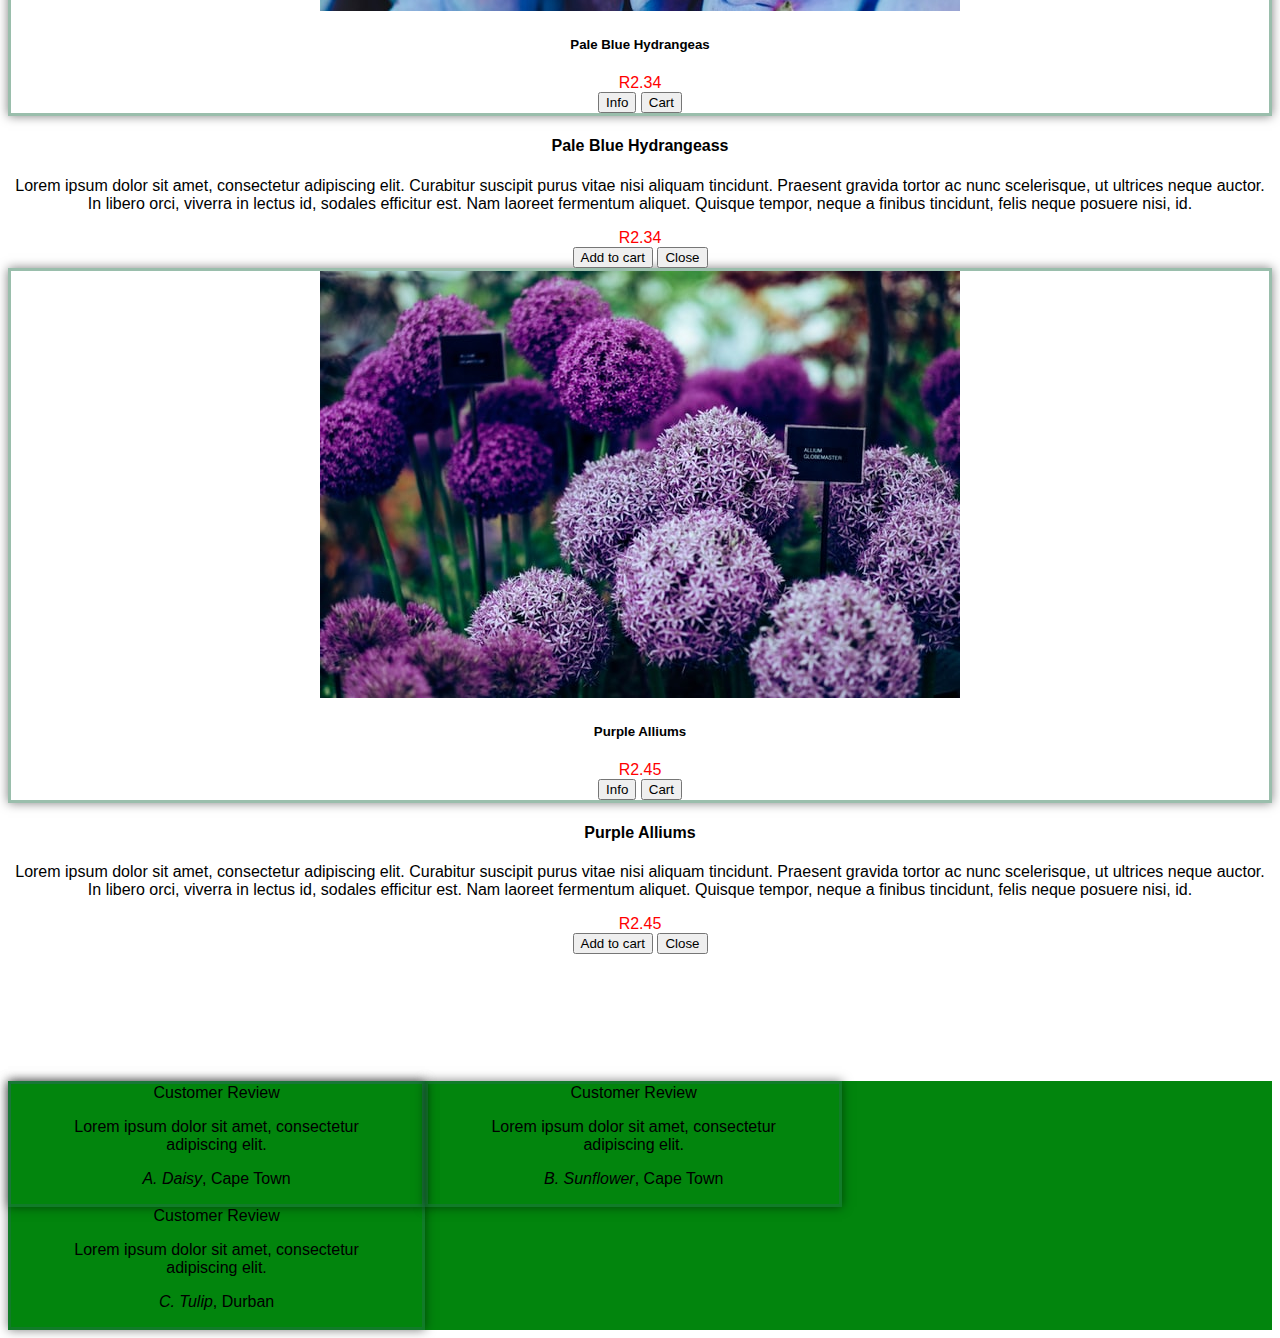
<file: shop.html>
<!DOCTYPE html>
<html lang="en">

<head>
    <meta charset="UTF-8">
    <meta http-equiv="X-UA-Compatible" content="IE=edge">
    <meta name="viewport" content="width=device-width, initial-scale=1.0">
    <title>Shop Catalogue</title>
    <link rel="stylesheet" href="https://stackpath.bootstrapcdn.com/bootstrap/4.1.0/css/bootstrap.min.css"
        integrity="sha384-9gVQ4dYFwwWSjIDZnLEWnxCjeSWFphJiwGPXr1jddIhOegiu1FwO5qRGvFXOdJZ4" crossorigin="anonymous">
    <link rel="stylesheet" href="css/flowershop.css">
    <script src="https://ajax.googleapis.com/ajax/libs/jquery/3.5.1/jquery.min.js"></script>
    <script src="https://cdnjs.cloudflare.com/ajax/libs/popper.js/1.16.0/umd/popper.min.js"></script>
    <script src="https://maxcdn.bootstrapcdn.com/bootstrap/4.5.2/js/bootstrap.min.js"></script>


</head>

<body>
    <header>

        <!--Navbar-->

        <nav class="navbar navbar-expand-lg navbar-dark fixed-top">
            <!-- Add a small icon as my navbar brand -->

            <a class="navbar-brand" href="index.html"><svg xmlns="http://www.w3.org/2000/svg" width="16" height="16"
                    fill="currentColor" class="bi bi-flower1" viewBox="0 0 16 16">
                    <path
                        d="M6.174 1.184a2 2 0 0 1 3.652 0A2 2 0 0 1 12.99 3.01a2 2 0 0 1 1.826 3.164 2 2 0 0 1 0 3.652 2 2 0 0 1-1.826 3.164 2 2 0 0 1-3.164 1.826 2 2 0 0 1-3.652 0A2 2 0 0 1 3.01 12.99a2 2 0 0 1-1.826-3.164 2 2 0 0 1 0-3.652A2 2 0 0 1 3.01 3.01a2 2 0 0 1 3.164-1.826zM8 1a1 1 0 0 0-.998 1.03l.01.091c.012.077.029.176.054.296.049.241.122.542.213.887.182.688.428 1.513.676 2.314L8 5.762l.045-.144c.248-.8.494-1.626.676-2.314.091-.345.164-.646.213-.887a4.997 4.997 0 0 0 .064-.386L9 2a1 1 0 0 0-1-1zM2 9l.03-.002.091-.01a4.99 4.99 0 0 0 .296-.054c.241-.049.542-.122.887-.213a60.59 60.59 0 0 0 2.314-.676L5.762 8l-.144-.045a60.59 60.59 0 0 0-2.314-.676 16.705 16.705 0 0 0-.887-.213 4.99 4.99 0 0 0-.386-.064L2 7a1 1 0 1 0 0 2zm7 5-.002-.03a5.005 5.005 0 0 0-.064-.386 16.398 16.398 0 0 0-.213-.888 60.582 60.582 0 0 0-.676-2.314L8 10.238l-.045.144c-.248.8-.494 1.626-.676 2.314-.091.345-.164.646-.213.887a4.996 4.996 0 0 0-.064.386L7 14a1 1 0 1 0 2 0zm-5.696-2.134.025-.017a5.001 5.001 0 0 0 .303-.248c.184-.164.408-.377.661-.629A60.614 60.614 0 0 0 5.96 9.23l.103-.111-.147.033a60.88 60.88 0 0 0-2.343.572c-.344.093-.64.18-.874.258a5.063 5.063 0 0 0-.367.138l-.027.014a1 1 0 1 0 1 1.732zM4.5 14.062a1 1 0 0 0 1.366-.366l.014-.027c.01-.02.021-.048.036-.084a5.09 5.09 0 0 0 .102-.283c.078-.233.165-.53.258-.874a60.6 60.6 0 0 0 .572-2.343l.033-.147-.11.102a60.848 60.848 0 0 0-1.743 1.667 17.07 17.07 0 0 0-.629.66 5.06 5.06 0 0 0-.248.304l-.017.025a1 1 0 0 0 .366 1.366zm9.196-8.196a1 1 0 0 0-1-1.732l-.025.017a4.951 4.951 0 0 0-.303.248 16.69 16.69 0 0 0-.661.629A60.72 60.72 0 0 0 10.04 6.77l-.102.111.147-.033a60.6 60.6 0 0 0 2.342-.572c.345-.093.642-.18.875-.258a4.993 4.993 0 0 0 .367-.138.53.53 0 0 0 .027-.014zM11.5 1.938a1 1 0 0 0-1.366.366l-.014.027c-.01.02-.021.048-.036.084a5.09 5.09 0 0 0-.102.283c-.078.233-.165.53-.258.875a60.62 60.62 0 0 0-.572 2.342l-.033.147.11-.102a60.848 60.848 0 0 0 1.743-1.667c.252-.253.465-.477.629-.66a5.001 5.001 0 0 0 .248-.304l.017-.025a1 1 0 0 0-.366-1.366zM14 9a1 1 0 0 0 0-2l-.03.002a4.996 4.996 0 0 0-.386.064c-.242.049-.543.122-.888.213-.688.182-1.513.428-2.314.676L10.238 8l.144.045c.8.248 1.626.494 2.314.676.345.091.646.164.887.213a4.996 4.996 0 0 0 .386.064L14 9zM1.938 4.5a1 1 0 0 0 .393 1.38l.084.035c.072.03.166.064.283.103.233.078.53.165.874.258a60.88 60.88 0 0 0 2.343.572l.147.033-.103-.111a60.584 60.584 0 0 0-1.666-1.742 16.705 16.705 0 0 0-.66-.629 4.996 4.996 0 0 0-.304-.248l-.025-.017a1 1 0 0 0-1.366.366zm2.196-1.196.017.025a4.996 4.996 0 0 0 .248.303c.164.184.377.408.629.661A60.597 60.597 0 0 0 6.77 5.96l.111.102-.033-.147a60.602 60.602 0 0 0-.572-2.342c-.093-.345-.18-.642-.258-.875a5.006 5.006 0 0 0-.138-.367l-.014-.027a1 1 0 1 0-1.732 1zm9.928 8.196a1 1 0 0 0-.366-1.366l-.027-.014a5 5 0 0 0-.367-.138c-.233-.078-.53-.165-.875-.258a60.619 60.619 0 0 0-2.342-.572l-.147-.033.102.111a60.73 60.73 0 0 0 1.667 1.742c.253.252.477.465.66.629a4.946 4.946 0 0 0 .304.248l.025.017a1 1 0 0 0 1.366-.366zm-3.928 2.196a1 1 0 0 0 1.732-1l-.017-.025a5.065 5.065 0 0 0-.248-.303 16.705 16.705 0 0 0-.629-.661A60.462 60.462 0 0 0 9.23 10.04l-.111-.102.033.147a60.6 60.6 0 0 0 .572 2.342c.093.345.18.642.258.875a4.985 4.985 0 0 0 .138.367.575.575 0 0 0 .014.027zM8 9.5a1.5 1.5 0 1 0 0-3 1.5 1.5 0 0 0 0 3z" />
                </svg></a>

            <button class="navbar-toggler" type="button" data-toggle="collapse" data-target="#navbarSupportedContent"
                aria-controls="navbarSupportedContent" aria-expanded="false" aria-label="Toggle navigation">
                <span class="navbar-toggler-icon"></span>
            </button>

            <div class="collapse navbar-collapse" id="navbarSupportedContent">
                <ul class="navbar-nav mr-auto">
                    <li class="nav-item">
                        <a class="nav-link" href="index.html">Home </a>
                    </li>
                    <li class="nav-item active">
                        <a class="nav-link" href="shop.html">Shop</a>
                    </li>
                    <li class="nav-item">
                        <a class="nav-link" href="aboutus.html">About Us</a>
                    </li>
                    <li class="nav-item">
                        <a class="nav-link" href="contactus.html">Contact</a>
                    </li>
                    <li class="nav-item">
                        <a class="nav-link" href="cart.html">Cart</a>
                    </li>
                </ul>
            </div>
        </nav>

        <!--Navbar-->

    </header>

    <main>

        <!-- This is my product page. Contains at least 5 images, 2 blocks, 1 quote/testimonial -->

        <div class="py-5">

            <!-- Added padding for images-->

            <div class="container px-4 px-lg-5 mt-5">

                <!-- I have made 4 cards displaying products per row. This is Card 1-->

                <div class="row">
                    <div class="col mb-5">

                        <!-- Setting a uniform card height -->

                        <div class="card h-100">

                            <!-- Added a thumbnail image to my card -->

                            <img class="card-img-top img-thumbnail" src="images/sergey-shmidt-koy6FlCCy5s-unsplash.jpg"
                                alt="Yellow tulips" />
                            <div class="card-body p-4">
                                <div class="text-center">
                                    <h5>Bright yellow tulips</h5>
                                </div>
                                <div class="text-center price">R2.56</div>
                            </div>
                            <div class="card-footer p-4 pt-0 border-top-0 bg-transparent">

                                <!-- I have added a modal to appear when the " info " button is clicked. Added animations with jQuery to how the modal appears. -->

                                <div><button type="button" class="btn btn-primary text-right" data-toggle="modal"
                                        data-target="#yellowtulips" onclick="showModal('#yellowtulips')">
                                        Info
                                    </button> 

                                    <!-- The add to cart button calls the addflowers function which add the item to the cart directly from the catalogue page -->

                                    <button type="button" name="Yellow Tulips" value="2.56"
                                        onclick="addFlower(event)" class="btn btn-success">
                                        Cart
                                    </button>
                                </div>
                            </div>
                        </div>

                        <!-- Modal for Card 1-->

                        <!-- The modal contains some info, price and the "Add to cart" and "close" buttons -->

                        <div class="modal" id="yellowtulips">
                            <div class="modal-dialog modal-dialog-centered">
                                <div class="modal-content">
                                    <div class="modal-header">
                                        <h4 class="modal-title">Yellow Tulips</h4>
                                    </div>

                                    <!-- Block with text -->

                                    <div class="modal-body">
                                        <p>Lorem ipsum dolor sit amet, consectetur adipiscing elit. Curabitur suscipit
                                            purus vitae nisi aliquam tincidunt. Praesent gravida tortor ac nunc
                                            scelerisque, ut ultrices neque auctor. In libero orci, viverra in lectus id,
                                            sodales efficitur est. Nam laoreet fermentum aliquet. Quisque tempor, neque
                                            a finibus tincidunt, felis neque posuere nisi, id. </p>
                                        <div class="text-right price">R2.56</div>
                                    </div>
                                    <div class="modal-footer">

                                        <!-- 2 buttons styled -->

                                        <button type="button" name="Yellow Tulips" value="2.56"
                                            onclick="addFlower(event)" class="btn btn-success">Add to cart</button>
                                        <button type="button" class="btn btn-danger" data-dismiss="modal">Close</button>
                                    </div>
                                </div>
                            </div>

                            <!-- End of Modal for Card 1 -->

                        </div>

                        <!-- End of Card 1-->

                    </div>

                    <!-- Card 2 -->

                    <div class="col mb-5">
                        <div class="card h-100">
                            <img class="card-img-top img-thumbnail" src="images/biel-morro-kcKiBcDTJt4-unsplash.jpg"
                                alt="Red roses" />
                            <div class="card-body p-4">
                                <div class="text-center">
                                    <h5>Red Roses</h5>
                                </div>
                                <div class="text-center price">R2.67</div>
                            </div>
                            <div class="card-footer p-4 pt-0 border-top-0 bg-transparent">
                                <div>
                                    <button type="button" class="btn btn-primary text-right" data-toggle="modal"
                                        data-target="#redroses" onclick="showModal('#redroses')">
                                        Info
                                    </button> <button type="button" name="Red roses" value="2.67"
                                        onclick="addFlower(event)" class="btn btn-success">
                                        Cart
                                    </button>
                                </div>
                            </div>
                        </div>

                        <!-- Modal for Card 2-->

                        <div class="modal" id="redroses">
                            <div class="modal-dialog modal-dialog-centered">
                                <div class="modal-content">


                                    <div class="modal-header">
                                        <h4 class="modal-title">Red Roses</h4>

                                    </div>


                                    <div class="modal-body">
                                        <p>Lorem ipsum dolor sit amet, consectetur adipiscing elit. Curabitur suscipit
                                            purus vitae nisi aliquam tincidunt. Praesent gravida tortor ac nunc
                                            scelerisque, ut ultrices neque auctor. In libero orci, viverra in lectus id,
                                            sodales efficitur est. Nam laoreet fermentum aliquet. Quisque tempor, neque
                                            a finibus tincidunt, felis neque posuere nisi, id. </p>
                                        <div class="text-right price">R2.67</div>
                                    </div>


                                    <div class="modal-footer">
                                        <button type="button" name="Red roses" value="2.67" onclick="addFlower(event)"
                                            class="btn btn-success">Add to cart</button>
                                        <button type="button" class="btn btn-danger" data-dismiss="modal">Close</button>
                                    </div>

                                </div>
                            </div>

                            <!-- End of Modal for Card 2-->

                        </div>

                        <!-- End of Card 2 -->

                    </div>

                    <!-- Card 3 -->

                    <div class="col mb-5">
                        <div class="card h-100">

                            <img class="card-img-top img-thumbnail" src="images/gerome-bruneau-RPmWEtZLh7U-unsplash.jpg"
                                alt="Sunflowers" />

                            <div class="card-body p-4">
                                <div class="text-center">

                                    <h5>Sunflowers</h5>

                                </div>
                                <div class="text-center price">R2.78</div>
                            </div>

                            <div class="card-footer p-4 pt-0 border-top-0 bg-transparent">
                                <div class="text-center"><button type="button" class="btn btn-primary"
                                        data-toggle="modal" data-target="#sunflowers"
                                        onclick="showModal('#sunflowers')">
                                        Info
                                    </button> <button type="button" name="Sunflowers" value="2.78"
                                        onclick="addFlower(event)" class="btn btn-success">
                                        Cart
                                    </button>
                                </div>
                            </div>
                        </div>

                        <!-- Modal for Card 3-->

                        <div class="modal" id="sunflowers">
                            <div class="modal-dialog modal-dialog-centered">
                                <div class="modal-content">


                                    <div class="modal-header">
                                        <h4 class="modal-title">Sunflowers</h4>

                                    </div>


                                    <div class="modal-body">
                                        <p>Lorem ipsum dolor sit amet, consectetur adipiscing elit. Curabitur suscipit
                                            purus vitae nisi aliquam tincidunt. Praesent gravida tortor ac nunc
                                            scelerisque, ut ultrices neque auctor. In libero orci, viverra in lectus id,
                                            sodales efficitur est. Nam laoreet fermentum aliquet. Quisque tempor, neque
                                            a finibus tincidunt, felis neque posuere nisi, id. </p>
                                        <div class="text-right price">R2.78</div>
                                    </div>


                                    <div class="modal-footer">
                                        <button type="button" name="Sunflowers" value="2.78" onclick="addFlower(event)"
                                            class="btn btn-success">Add to cart</button>
                                        <button type="button" class="btn btn-danger" data-dismiss="modal">Close</button>
                                    </div>

                                </div>
                            </div>

                            <!-- End of Modal for Card 3-->

                        </div>

                        <!-- End of Card 3 -->

                    </div>

                    <!-- Card 4 -->

                    <div class="col mb-5">
                        <div class="card h-100">
                            <img class="card-img-top img-thumbnail"
                                src="images/gaetano-cessati-CCy2UFLO1Mg-unsplash.jpg" alt="Blue hydrangeas" />
                            <div class="card-body p-4">
                                <div class="text-center">
                                    <h5>Blue Hydrangeas</h5>
                                </div>
                                <div class="text-center price">R2.89</div>
                            </div>
                            <div class="card-footer p-4 pt-0 border-top-0 bg-transparent">
                                <div class="text-center"><button type="button" class="btn btn-primary"
                                        data-toggle="modal" data-target="#bluehydrangeas"
                                        onclick="showModal('#bluehydrangeas')">Info</button>
                                    <button type="button" name="Blue Hydrangeas" value="2.89" onclick="addFlower(event)"
                                        class="btn btn-success">
                                        Cart
                                    </button>
                                </div>
                            </div>
                        </div>

                        <!-- Modal for Card 4 -->

                        <div class="modal" id="bluehydrangeas">
                            <div class="modal-dialog modal-dialog-centered">
                                <div class="modal-content">


                                    <div class="modal-header">
                                        <h4 class="modal-title">Blue hydrangeas</h4>

                                    </div>


                                    <div class="modal-body">
                                        <p>Lorem ipsum dolor sit amet, consectetur adipiscing elit. Curabitur suscipit
                                            purus vitae nisi aliquam tincidunt. Praesent gravida tortor ac nunc
                                            scelerisque, ut ultrices neque auctor. In libero orci, viverra in lectus id,
                                            sodales efficitur est. Nam laoreet fermentum aliquet. Quisque tempor, neque
                                            a finibus tincidunt, felis neque posuere nisi, id. </p>
                                        <div class="text-right price">R2.89</div>
                                    </div>


                                    <div class="modal-footer">
                                        <button type="button" name="Blue Hydrangeas" value="2.89"
                                            onclick="addFlower(event)" class="btn btn-success">Add to cart</button>
                                        <button type="button" class="btn btn-danger" data-dismiss="modal">Close</button>
                                    </div>

                                </div>
                            </div>

                            <!-- Modal for Card 2-->

                        </div>

                        <!-- End of Card 2 -->

                    </div>

                    <!-- End of Row 1 -->

                </div>

                <div class="row">

                    <!-- Card 5 -->

                    <div class="col mb-5">
                        <div class="card h-100">
                            <img class="card-img-top img-thumbnail" src="images/melissa-askew-B933FT2BO5k-unsplash.jpg"
                                alt="Pink dahlias" />
                            <div class="card-body p-4">
                                <div class="text-center">
                                    <h5>Pink Dahlias</h5>
                                </div>
                                <div class="text-center price">R2.91</div>
                            </div>
                            <div class="card-footer p-4 pt-0 border-top-0 bg-transparent">
                                <div class="text-center"><button type="button" class="btn btn-primary"
                                        data-toggle="modal" data-target="#pinkdahlias"
                                        onclick="showModal('#pinkdahlias')">
                                        Info
                                    </button> <button type="button" name="Pink dahlias" value="2.91"
                                        onclick="addFlower(event)" class="btn btn-success">
                                        Cart
                                    </button>
                                </div>
                            </div>
                        </div>

                        <!-- Modal for Card 5 -->

                        <div class="modal" id="pinkdahlias">
                            <div class="modal-dialog modal-dialog-centered">
                                <div class="modal-content">


                                    <div class="modal-header">
                                        <h4 class="modal-title">Pink Dahlias</h4>

                                    </div>


                                    <div class="modal-body">
                                        <p>Lorem ipsum dolor sit amet, consectetur adipiscing elit. Curabitur suscipit
                                            purus vitae nisi aliquam tincidunt. Praesent gravida tortor ac nunc
                                            scelerisque, ut ultrices neque auctor. In libero orci, viverra in lectus id,
                                            sodales efficitur est. Nam laoreet fermentum aliquet. Quisque tempor, neque
                                            a finibus tincidunt, felis neque posuere nisi, id. </p>
                                        <div class="text-right price">R2.91</div>
                                    </div>


                                    <div class="modal-footer">
                                        <button type="button" name="Pink Dahlias" value="2.91"
                                            onclick="addFlower(event)" class="btn btn-success">Add to cart</button>
                                        <button type="button" class="btn btn-danger" data-dismiss="modal">Close</button>
                                    </div>

                                </div>
                            </div>

                            <!-- End of Modal for Card 5 -->

                        </div>

                        <!-- End of Card 5 -->

                    </div>

                    <!-- Card 6 -->

                    <div class="col mb-5">
                        <div class="card h-100">
                            <img class="card-img-top img-thumbnail" src="images/dane-deaner-GKtWcCHEXYI-unsplash.jpg"
                                alt="Pink and blue daisies" />
                            <div class="card-body p-4">
                                <div class="text-center">
                                    <h5>Pink and Blue Daisies</h5>
                                </div>
                                <div class="text-center price">R2.23</div>
                            </div>
                            <div class="card-footer p-4 pt-0 border-top-0 bg-transparent">
                                <div class="text-center"><button type="button" class="btn btn-primary"
                                        data-toggle="modal" data-target="#daisies" onclick="showModal('#daisies')">
                                        Info
                                    </button> <button type="button" name="Pink and blue daisies" value="2.23"
                                        onclick="addFlower(event)" class="btn btn-success">
                                        Cart
                                    </button>
                                </div>
                            </div>
                        </div>

                        <!-- Modal for Card 6 -->

                        <div class="modal" id="daisies">
                            <div class="modal-dialog modal-dialog-centered">
                                <div class="modal-content">
                                    <div class="modal-header">
                                        <h4 class="modal-title">Pink and Blue Daisies</h4>
                                    </div>
                                    <div class="modal-body">
                                        <p>Lorem ipsum dolor sit amet, consectetur adipiscing elit. Curabitur suscipit
                                            purus vitae nisi aliquam tincidunt. Praesent gravida tortor ac nunc
                                            scelerisque, ut ultrices neque auctor. In libero orci, viverra in lectus id,
                                            sodales efficitur est. Nam laoreet fermentum aliquet. Quisque tempor, neque
                                            a finibus tincidunt, felis neque posuere nisi, id. </p>
                                        <div class="text-right price">R2.23</div>
                                    </div>


                                    <div class="modal-footer">
                                        <button type="button" name="Pink and Blue Daisies" value="2.23"
                                            onclick="addFlower(event)" class="btn btn-success">Add to cart</button>
                                        <button type="button" class="btn btn-danger" data-dismiss="modal">Close</button>
                                    </div>

                                </div>
                            </div>

                            <!-- End of Modal for Card 6 -->

                        </div>

                        <!-- End of Card 6 -->

                    </div>

                    <!-- Card 7 -->

                    <div class="col mb-5">
                        <div class="card h-100">
                            <img class="card-img-top img-thumbnail" src="images/markus-spiske-A_6KbwLuVgk-unsplash.jpg"
                                alt="Pale blue hydrangeas" />
                            <div class="card-body p-4">
                                <div class="text-center">
                                    <h5>Pale Blue Hydrangeas</h5>
                                </div>
                                <div class="text-center price">R2.34</div>
                            </div>
                            <div class="card-footer p-4 pt-0 border-top-0 bg-transparent">
                                <div class="text-center"><button type="button" class="btn btn-primary"
                                        data-toggle="modal" data-target="#hydrangeas"
                                        onclick="showModal('#hydrangeas')">
                                        Info
                                    </button> <button type="button" name="Pale Blue Hydrangeas" value="2.34"
                                        onclick="addFlower(event)" class="btn btn-success">
                                        Cart
                                    </button>
                                </div>
                            </div>
                        </div>

                        <!-- Modal for Card 7 -->

                        <div class="modal" id="hydrangeas">
                            <div class="modal-dialog modal-dialog-centered">
                                <div class="modal-content">
                                    <div class="modal-header">
                                        <h4 class="modal-title">Pale Blue Hydrangeass</h4>
                                    </div>
                                    <div class="modal-body">
                                        <p>Lorem ipsum dolor sit amet, consectetur adipiscing elit. Curabitur suscipit
                                            purus vitae nisi aliquam tincidunt. Praesent gravida tortor ac nunc
                                            scelerisque, ut ultrices neque auctor. In libero orci, viverra in lectus id,
                                            sodales efficitur est. Nam laoreet fermentum aliquet. Quisque tempor, neque
                                            a finibus tincidunt, felis neque posuere nisi, id. </p>
                                        <div class="text-right price">R2.34</div>
                                    </div>
                                    <div class="modal-footer">
                                        <button type="button" name="Pale Blue Hydrangeass" value="2.34"
                                            onclick="addFlower(event)" class="btn btn-success">Add to cart</button>
                                        <button type="button" class="btn btn-danger" data-dismiss="modal">Close</button>
                                    </div>
                                </div>
                            </div>

                            <!-- End of Modal for Card 7 -->

                        </div>

                        <!-- End of Card 7 -->

                    </div>

                    <!-- Card 8 -->

                    <div class="col mb-5">
                        <div class="card h-100">
                            <img class="card-img-top img-thumbnail" src="images/harry-grout-67I-shlEBLY-unsplash.jpg"
                                alt="Alliums" />
                            <div class="card-body p-4">
                                <div class="text-center">
                                    <h5>Purple Alliums</h5>
                                </div>
                                <div class="text-center price">R2.45</div>
                            </div>
                            <div class="card-footer p-4 pt-0 border-top-0 bg-transparent">
                                <div class="text-center"><button type="button" class="btn btn-primary"
                                        data-toggle="modal" data-target="#alliums" onclick="showModal('#alliums')">
                                        Info
                                    </button>

                                    <button type="button" name="Purple Alliums" value="2.45" onclick="addFlower(event)"
                                        class="btn btn-success">
                                        Cart
                                    </button>

                                </div>
                            </div>
                        </div>

                        <!-- Modal for Card 8 -->

                        <div class="modal" id="alliums">
                            <div class="modal-dialog modal-dialog-centered">
                                <div class="modal-content">
                                    <div class="modal-header">
                                        <h4 class="modal-title">Purple Alliums</h4>
                                    </div>
                                    <div class="modal-body">
                                        <p>Lorem ipsum dolor sit amet, consectetur adipiscing elit. Curabitur suscipit
                                            purus vitae nisi aliquam tincidunt. Praesent gravida tortor ac nunc
                                            scelerisque, ut ultrices neque auctor. In libero orci, viverra in lectus id,
                                            sodales efficitur est. Nam laoreet fermentum aliquet. Quisque tempor, neque
                                            a finibus tincidunt, felis neque posuere nisi, id. </p>
                                        <div class="text-right price">R2.45</div>
                                    </div>
                                    <div class="modal-footer">
                                        <button type="button" name="Purple Alliums" value="2.45"
                                            onclick="addFlower(event)" class="btn btn-success">Add to cart</button>
                                        <button type="button" class="btn btn-danger" data-dismiss="modal">Close</button>
                                    </div>
                                </div>
                            </div>

                            <!-- End of Modal for Card 8 -->

                        </div>

                    </div>

                    <!-- End of Card 8 -->

                </div>
            </div>
        </div>
    </main>

    <!-- Footer -->

    <footer style="background-color: #02850d;">

        <!-- added quote/testimonial-->

        <div class="container py-5 h-100">
            <div class="card" style="float: left; width: 33%;">
                <div class="card-header">Customer Review</div>
                <div class="card-body">
                    <blockquote class="blockquote mb-0">
                        <p>Lorem ipsum dolor sit amet, consectetur adipiscing elit.</p>
                        <div class="blockquote-footer"><cite title="Source Title">A. Daisy</cite>, Cape Town
                        </div>
                    </blockquote>
                </div>
            </div>

            <div class="card" style="float: left; width:33%;">
                <div class="card-header">Customer Review</div>
                <div class="card-body">
                    <blockquote class="blockquote mb-0">
                        <p>Lorem ipsum dolor sit amet, consectetur adipiscing elit.
                        </p>
                        <div class="blockquote-footer"><cite title="Source Title">B. Sunflower</cite>, Cape Town
                        </div>
                    </blockquote>
                </div>
            </div>

            <div class="card" style="width: 33%;">
                <div class="card-header">Customer Review</div>
                <div class="card-body">
                    <blockquote class="blockquote mb-0">
                        <p>Lorem ipsum dolor sit amet, consectetur adipiscing elit.
                        </p>
                        <div class="blockquote-footer"><cite title="Source Title">C. Tulip</cite>, Durban
                        </div>
                    </blockquote>
                </div>
            </div>
        </div>
    </footer>

    <!-- Footer -->
    <script src="js/flowershop.js"></script>
</body>

</html>
</file>
<file: css/flowershop.css>
* {
     box-sizing: border-box;
 }

 h1,
 h2,
 h3 {
     text-align: center;
 }

 /* font colour */

 h5 {
     text-align: center;
     color: black;
 }

 body {
     font-family: Arial, Helvetica, sans-serif;
     animation-name: backgroundColorPalette;
     animation-duration: 15s;
     animation-iteration-count: infinite;
     animation-direction: alternate;
 }

 .jumbotron {
     height: 100vh;
     background-image: url('../images/jan-canty-KcQuXaHCSPE-unsplash.jpg');
     background-size: cover;
     background-repeat: no-repeat;
 }

 .jumbotron-background {
     margin-top: 2%;
     height: 100%;
     background-color: rgb(255, 255, 255);
     opacity: 0.6;
 }

 /* Centered, font colour */

 .jumbotron-text {
     opacity: 1;
     padding: 15%;
     color: rgb(0, 0, 0);
     text-align: center;
 }

 .jumbotron-text p {
     font-family: 'Ephesis', cursive;
     font-size: 80px;
 }

 .navbar {
     background-color: #02850d;
 }

 .container-mail input[type=text],
 select,
 textarea {
     width: 100%;
     padding: 12px;
     border: 1px solid rgb(0, 0, 0);
     border-radius: 4px;
     box-sizing: border-box;
     margin-top: 6px;
     margin-bottom: 16px;
     resize: vertical;
 }

 /* Centered */

 .container {
     margin-top: 10%;
     text-align: center;
 }

 /* font colour */

 .container-mail {
     text-align: left;
     color: white;
     border-radius: 30px;
     background-color: #02850d;
     padding: 20px;
 }

 .card {
     border: #22724a75 solid;
     box-shadow: 0 0 10px rgba(0, 0, 0, 0.5);
 }

 /* Added colour filter to images and animated images to expand when hovered over */

 img:hover {
     transform: scale(1.2);
 }

 /* Added customisation on hover */

 ul.services {
     list-style-type: circle;
 }

 ul.services li:hover {
     list-style-type: disc;
     font-weight: bold;
 }

 /* Font colour */


 .text-right.price {
     color: red;
 }


 .text-center.price {
     color: rgb(255, 0, 0);
 }

/* Styling for cart page */

 .discountcontainer {

    margin-left: 10%;
     text-align: center;
 }

 .Deliveryoptions {

     margin-left: 10%;
     text-align: center;
 }

 .orders {
     margin-top: 1%;
     margin-left: 10%;
     text-align: center;
 }

 .totals {
    margin-top: 1%;
    margin-left: 10%;
    text-align: center;
}
</file>
